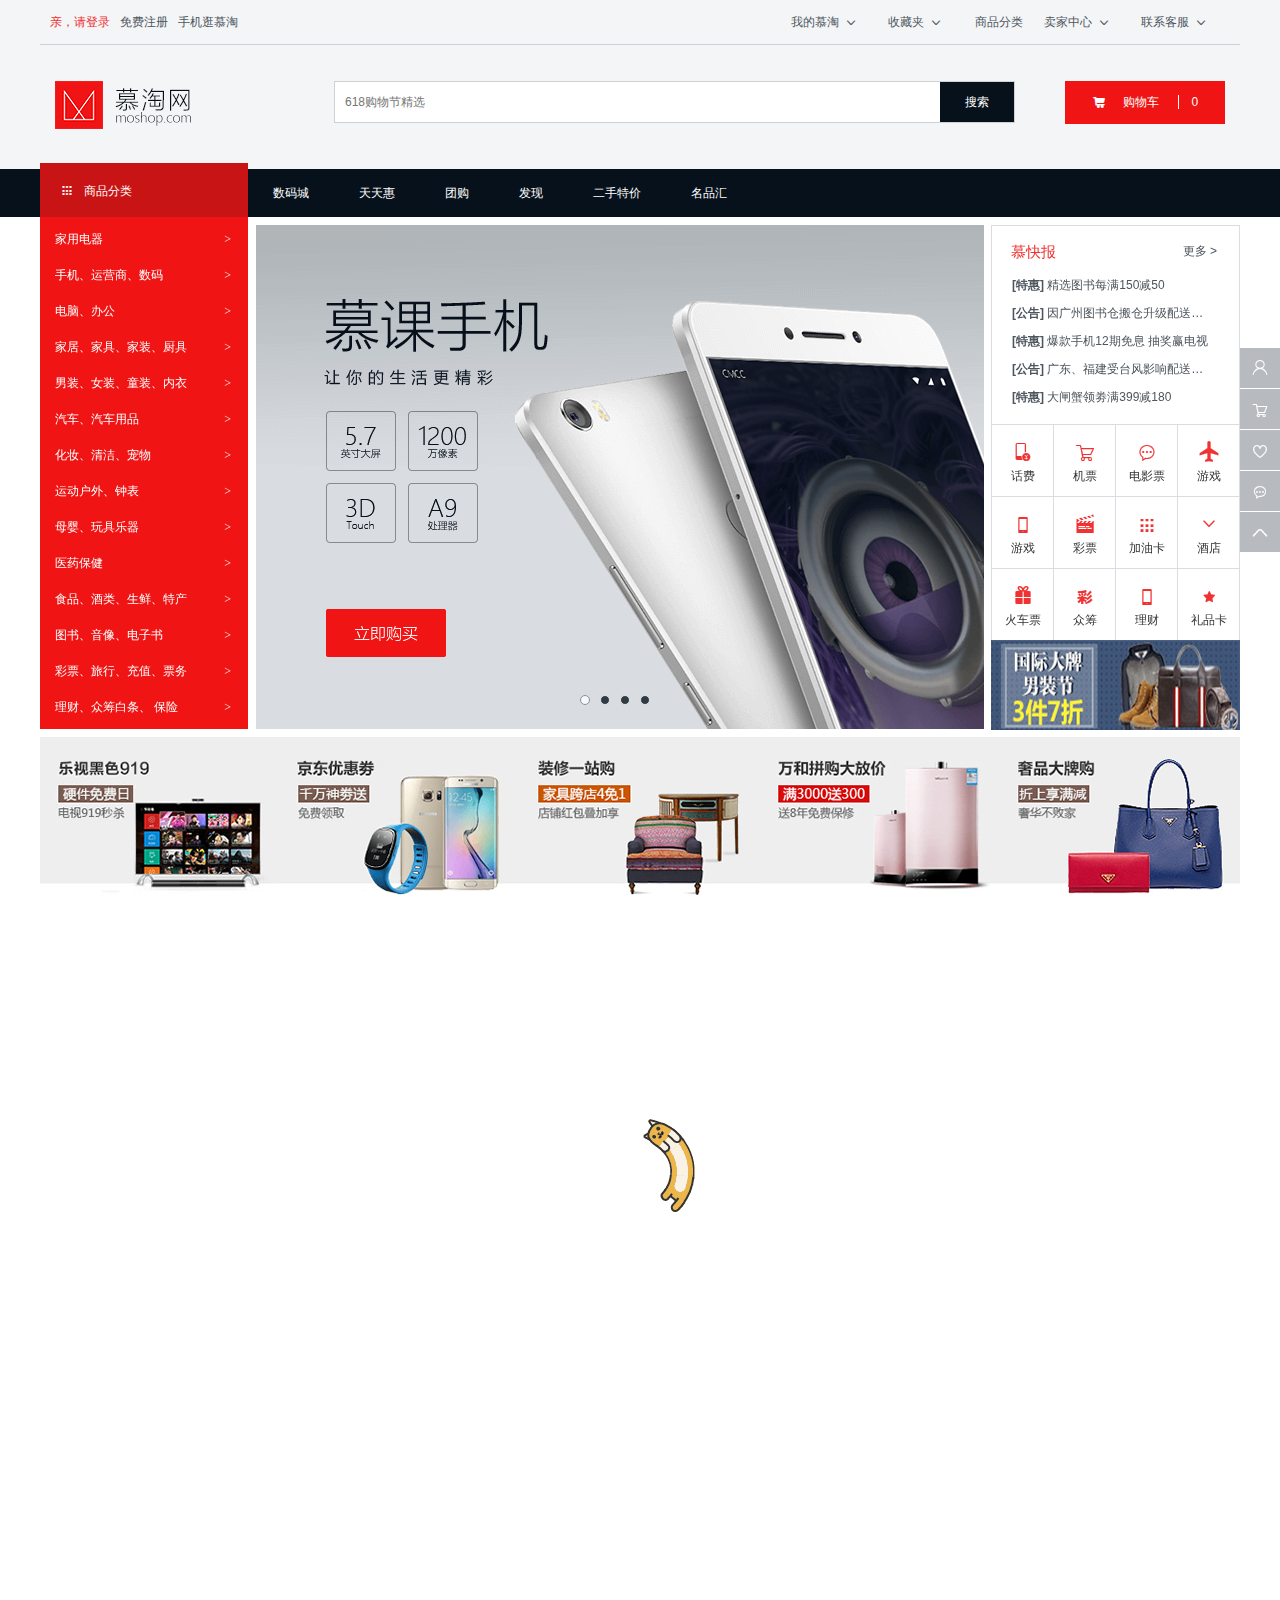
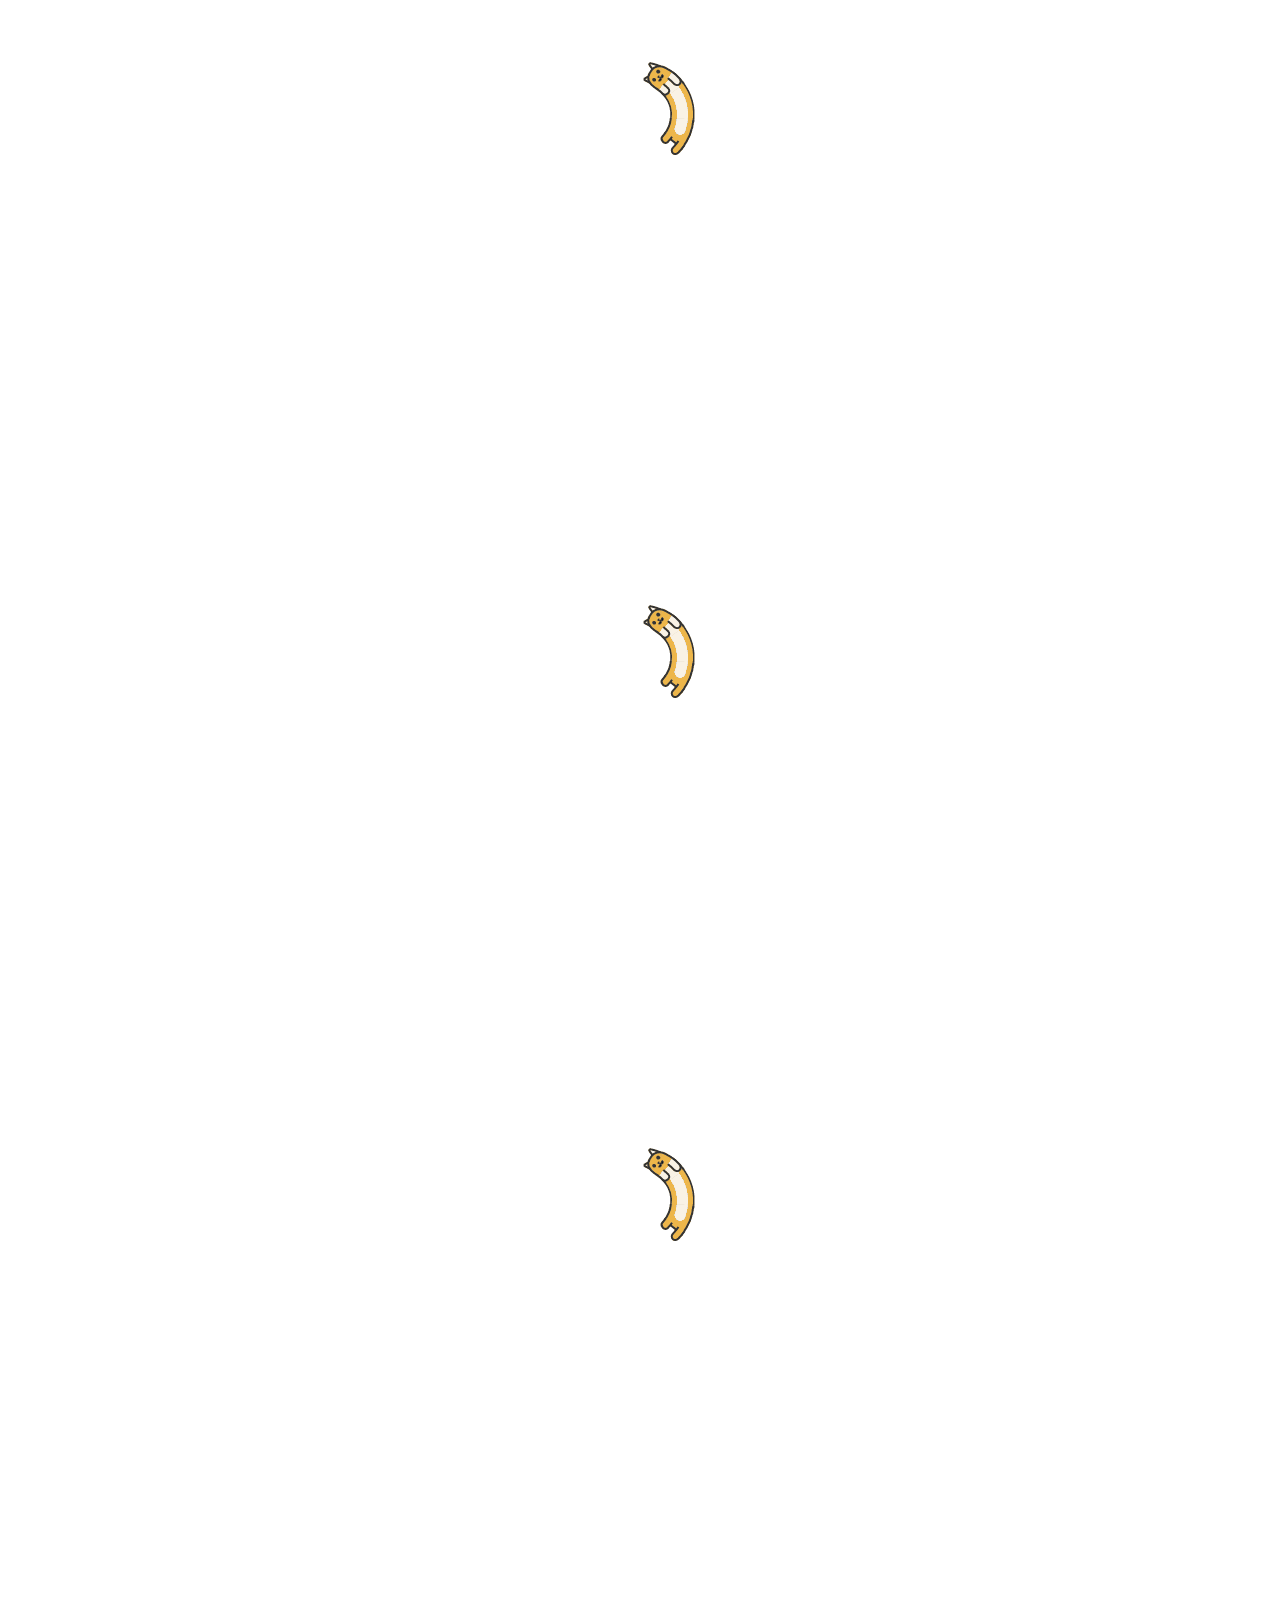
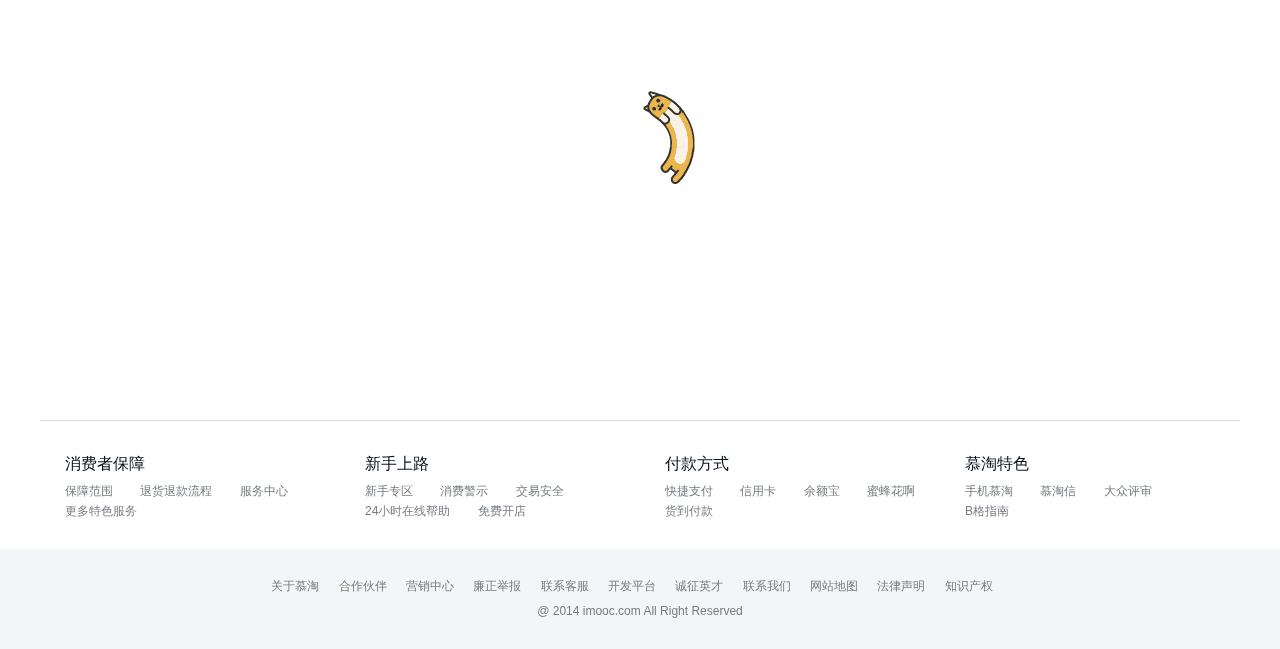
<file: index.html>
<!DOCTYPE html>
<html lang="zh-cmn-Hans">
	<head>
		<meta charset="utf-8"/>
		<meta name="viewport" content="width=device-width,initial-scale=1,user-scalable=no">
		<meta name="keywords" content=""/>
		<meta name="description" content=""/>
		<link rel="stylesheet" href="./css/base.css"/>
		<link rel="stylesheet" href="./css/common.css"/>
		<link rel="stylesheet" href="./css/index.css"/>
		<!-- <base target="_blank"> -->
		<title>慕淘网</title>
	</head>
	<body>
		<div class="nav-site">
			<a id="#top"></a>
			<div class="w clearfix">
				<ul class="fl nav-site-left">
					<li class="fl style-red"><a href="javascript:;">亲，请登录</a></li>
					<li class="fl link"><a href="#">免费注册</a></li>
					<li class="fl link"><a href="#">手机逛慕淘</a></li>
				</ul>
				<ul class="fr nav-site-right">
					<li class="dropdown menu dropdown-left link fl">
						<a class="dropdown-toggle" href="#">我的慕淘<i class="dropdown-arrow transition icon">&#xe609</i>
						</a>
						<div class="dropdown-layer">
							<a class="link" href="#">已买到的宝贝</a><a class="link" href="#">我的足迹</a>
						</div>
					</li>
					<li class="dropdown menu dropdown-left link fl">
						<a class="dropdown-toggle" href="#">收藏夹<i class="dropdown-arrow transition icon">&#xe609</i>
						</a>
						<div class="dropdown-layer">
							<a class="link" href="#">收藏的宝贝</a><a class="link" href="#">收藏的店铺</a>
						</div>
					</li>
					<li class="dropdown-category link fl"><a class="dropdown-toggle" href="#">商品分类</a></li>
					<li class="dropdown menu dropdown-left link fl">
						<a class="dropdown-toggle" href="#">卖家中心<i class="dropdown-arrow transition icon">&#xe609</i>
						</a>
						<div class="dropdown-layer" data-load="sale-center">
							<div class="dropdown-loading"></div>
							<!-- <a class="link" href="#">免费开店</a><a class="link" href="#">已卖出的宝贝</a><a class="link" href="#">出售中的宝贝</a><a class="link" href="#">卖家服务市场</a><a class="link" href="#">卖家培训中心</a><a class="link" href="#">体验中心</a> -->
						</div>
					</li>
					<li class="dropdown menu dropdown-right link fl">
						<a class="dropdown-toggle" href="#">联系客服<i class="dropdown-arrow transition icon">&#xe609</i>
						</a>
						<div class="dropdown-layer"  data-load="service">
							<div class="dropdown-loading"></div>
							<!-- <a class="link" href="#">买家客服</a><a class="link" href="#">卖家客服</a> -->
						</div>
					</li>
				</ul>
			</div>
		</div>
		<div class="header">
			<div class="w clearfix">
				<h1 class="fl">
					<a class="logo text-hidden" href="./index.html">慕淘网</a>
				</h1>
				<div class="search fl">
					<form class="search-form" action="https://s.taobao.com/search">
						<input class="search-inputbox" type="text" name="q" placeholder="618购物节精选" autocomplete="off"><input class="search-submitbox" type="submit" value="搜索">
					</form>
					<ul class="search-layer">
					</ul>
				</div>
				<div class="cart fr">
					<a href="##">
						<i class="cart-icon icon">&#xe60b</i>
						<span>购物车</span>
						<em class="cart-count">0</em>
					</a>
				</div>
			</div>
		</div>
		<div class="nav-main">
			<div class="w">
				<ul class="clearfix">
					<li class="fl"><a href="" class="link">数码城</a></li>
					<li class="fl"><a href="" class="link">天天惠</a></li>
					<li class="fl"><a href="" class="link">团购</a></li>
					<li class="fl"><a href="" class="link">发现</a></li>
					<li class="fl"><a href="" class="link">二手特价</a></li>
					<li class="fl"><a href="" class="link">名品汇</a></li>
				</ul>
			</div>
		</div>
		<div class="focus">
			<div class="w clearfix">
				<div id="focus-category" class="category fl">
					<a href="#" class="category-title">
						<i class="icon">&#xe608</i>商品分类
					</a>
					<ul class="category-list">
						<li class="dropdown link">
							<div class="dropdown-toggle clearfix">
								<a href="#">家用电器</a><i class="fr">&gt</i>
							</div>
							<div class="dropdown-layer" data-load="a">
								<div class="dropdown-loading"></div>
							</div>
						</li>
						<li class="dropdown link">
							<div class="dropdown-toggle clearfix">
								<a href="#">手机、运营商、数码</a><i class="fr">&gt</i>
							</div>
							<div class="dropdown-layer" data-load="b">
								<div class="dropdown-loading"></div>
							</div>
						</li>
						<li class="dropdown link">
							<div class="dropdown-toggle clearfix">
								<a href="#">电脑、办公</a><i class="fr">&gt</i>
							</div>
							<div class="dropdown-layer" data-load="c">
								<div class="dropdown-loading"></div>
							</div>
						</li>
						<li class="dropdown link">
							<div class="dropdown-toggle clearfix">
								<a href="#">家居、家具、家装、厨具</a><i class="fr">&gt</i>
							</div>
							<div class="dropdown-layer" data-load="d">
								<div class="dropdown-loading"></div>
							</div>
						</li>
						<li class="dropdown link">
							<div class="dropdown-toggle clearfix">
								<a href="#">男装、女装、童装、内衣</a><i class="fr">&gt</i>
							</div>
							<div class="dropdown-layer" data-load="e">
								<div class="dropdown-loading"></div>
							</div>
						</li>
						<li class="dropdown link">
							<div class="dropdown-toggle clearfix">
								<a href="#">汽车、汽车用品</a><i class="fr">&gt</i>
							</div>
							<div class="dropdown-layer" data-load="f">
								<div class="dropdown-loading"></div>
							</div>
						</li>
						<li class="dropdown link">
							<div class="dropdown-toggle clearfix">
								<a href="#">化妆、清洁、宠物</a><i class="fr">&gt</i>
							</div>
							<div class="dropdown-layer" data-load="g">
								<div class="dropdown-loading"></div>
							</div>
						</li>
						<li class="dropdown link">
							<div class="dropdown-toggle clearfix">
								<a href="#">运动户外、钟表</a><i class="fr">&gt</i>
							</div>
							<div class="dropdown-layer" data-load="h">
								<div class="dropdown-loading"></div>
							</div>
						</li>
						<li class="dropdown link">
							<div class="dropdown-toggle clearfix">
								<a href="#">母婴、玩具乐器</a><i class="fr">&gt</i>
							</div>
							<div class="dropdown-layer" data-load="i">
								<div class="dropdown-loading"></div>
							</div>
						</li>
						<li class="dropdown link">
							<div class="dropdown-toggle clearfix">
								<a href="#">医药保健</a><i class="fr">&gt</i>
							</div>
							<div class="dropdown-layer" data-load="j">
								<div class="dropdown-loading"></div>
							</div>
						</li>
						<li class="dropdown link">
							<div class="dropdown-toggle clearfix">
								<a href="#">食品、酒类、生鲜、特产</a><i class="fr">&gt</i>
							</div>
							<div class="dropdown-layer" data-load="k">
								<div class="dropdown-loading"></div>
							</div>
						</li>
						<li class="dropdown link">
							<div class="dropdown-toggle clearfix">
								<a href="#">图书、音像、电子书</a><i class="fr">&gt</i>
							</div>
							<div class="dropdown-layer" data-load="l">
								<div class="dropdown-loading"></div>
							</div>
						</li>
						<li class="dropdown link">
							<div class="dropdown-toggle clearfix">
								<a href="#">彩票、旅行、充值、票务</a><i class="fr">&gt</i>
							</div>
							<div class="dropdown-layer" data-load="m">
								<div class="dropdown-loading"></div>
							</div>
						</li>
						<li class="dropdown link">
							<div class="dropdown-toggle clearfix">
								<a href="#">理财、众筹白条、 保险</a><i class="fr">&gt</i>
							</div>
							<div class="dropdown-layer" data-load="n">
								<div class="dropdown-loading"></div>
							</div>
						</li>
					</ul>
				</div>
				<div id="focus-slider" class="focus-carousel slider fl">
					<div class="slider-container">
						<div class="slider-item"><a href="#"><img src="./uploads/focus-slider/loading.gif" load-src="./uploads/focus-slider/1.png" alt=""></a></div>
						<div class="slider-item"><a href="#"><img src="./uploads/focus-slider/loading.gif" load-src="./uploads/focus-slider/2.png" alt=""></a></div>
						<div class="slider-item"><a href="#"><img src="./uploads/focus-slider/loading.gif" load-src="./uploads/focus-slider/3.png" alt=""></a></div>
						<div class="slider-item"><a href="#"><img src="./uploads/focus-slider/loading.gif" load-src="./uploads/focus-slider/4.png" alt=""></a></div>
					</div>
					<ol class="slider-indicator-wrap text-hidden clearfix">
						<li class="slider-indicator fl">1</li>
						<li class="slider-indicator fl">2</li>
						<li class="slider-indicator fl">3</li>
						<li class="slider-indicator fl">4</li>
					</ol>
					<a href="javascript:;" class="slider-control slider-control-left">&lt</a>
					<a href="javascript:;" class="slider-control slider-control-right">&gt</a>
				</div>
				<div class="fr focus-slidebar">
					<div class="focus-news">
						<div class="focus-news-head clearfix">
							<h4 class="style-red fl">慕快报</h4>
							<a class="fr">更多 ></a>
						</div>
						<div class="focus-news-body">
							<ul>
								<li class="text-ellipsis"><a class="link" href=""><strong>[特惠] </strong>精选图书每满150减50</a></li>
								<li class="text-ellipsis"><a class="link" href=""><strong>[公告] </strong>因广州图书仓搬仓升级配送延误</a></li>
								<li class="text-ellipsis"><a class="link" href=""><strong>[特惠] </strong>爆款手机12期免息 抽奖赢电视</a></li>
								<li class="text-ellipsis"><a class="link" href=""><strong>[公告] </strong>广东、福建受台风影响配送延迟速度速度所多</a></li>
								<li class="text-ellipsis"><a class="link" href=""><strong>[特惠] </strong>大闸蟹领劵满399减180</a></li>
							</ul>
						</div>
					</div>
					<div class="focus-service">
						<ul class="clearfix">
							<li class="fl"><a href="" class="link"><i class="icon">&#xe612</i><span>话费</span></a></li>
							<li class="fl"><a href="" class="link"><i class="icon">&#xe613</i><span>机票</span></a></li>
							<li class="fl"><a href="" class="link"><i class="icon">&#xe614</i><span>电影票</span></a></li>
							<li class="fl"><a href="" class="link"><i class="icon">&#xe611</i><span>游戏</span></a></li>
							<li class="fl"><a href="" class="link"><i class="icon">&#xe606</i><span>游戏</span></a></li>
							<li class="fl"><a href="" class="link"><i class="icon">&#xe607</i><span>彩票</span></a></li>
							<li class="fl"><a href="" class="link"><i class="icon">&#xe608</i><span>加油卡</span></a></li>
							<li class="fl"><a href="" class="link"><i class="icon">&#xe609</i><span>酒店</span></a></li>
							<li class="fl"><a href="" class="link"><i class="icon">&#xe610</i><span>火车票</span></a></li>
							<li class="fl"><a href="" class="link"><i class="icon">&#xe605</i><span>众筹</span></a></li>
							<li class="fl"><a href="" class="link"><i class="icon">&#xe606</i><span>理财</span></a></li>
							<li class="fl"><a href="" class="link"><i class="icon">&#xe604</i><span>礼品卡</span></a></li>
						</ul>
					</div>
					<div class="focus-ad"></div>
				</div>
			</div>
		</div>
		<div class="todays">
			<div class="w">
				<div id="todays-slider" class="todays-carousel slider">
					<div class="slider-container">
						<div class="slider-item"><a href="#"><img src="./uploads/todays-slider/loading.gif" load-src="./uploads/todays-slider/1.png" alt=""></a><a href="#"><img src="./uploads/todays-slider/loading.gif" load-src="./uploads/todays-slider/2.png" alt=""></a><a href="#"><img src="./uploads/todays-slider/loading.gif" load-src="./uploads/todays-slider/3.png" alt=""></a><a href="#"><img src="./uploads/todays-slider/loading.gif" load-src="./uploads/todays-slider/4.png" alt=""></a><a href="#"><img src="./uploads/todays-slider/loading.gif" load-src="./uploads/todays-slider/5.png" alt=""></a></div>
						<div class="slider-item"><a href="#"><img src="./uploads/todays-slider/loading.gif" load-src="./uploads/todays-slider/6.png" alt=""></a><a href="#"><img src="./uploads/todays-slider/loading.gif" load-src="./uploads/todays-slider/7.png" alt=""></a><a href="#"><img src="./uploads/todays-slider/loading.gif" load-src="./uploads/todays-slider/8.png" alt=""></a><a href="#"><img src="./uploads/todays-slider/loading.gif" load-src="./uploads/todays-slider/9.png" alt=""></a><a href="#"><img src="./uploads/todays-slider/loading.gif" load-src="./uploads/todays-slider/10.png" alt=""></a></div>
						<div class="slider-item"><a href="#"><img src="./uploads/todays-slider/loading.gif" load-src="./uploads/todays-slider/11.png" alt=""></a><a href="#"><img src="./uploads/todays-slider/loading.gif" load-src="./uploads/todays-slider/4.png" alt=""></a><a href="#"><img src="./uploads/todays-slider/loading.gif" load-src="./uploads/todays-slider/8.png" alt=""></a><a href="#"><img src="./uploads/todays-slider/loading.gif" load-src="./uploads/todays-slider/6.png" alt=""></a><a href="#"><img src="./uploads/todays-slider/loading.gif" load-src="./uploads/todays-slider/3.png" alt=""></a></div>
					</div>
					<a href="javascript:;" class="slider-control slider-control-left">&lt</a>
					<a href="javascript:;" class="slider-control slider-control-right">&gt</a>
				</div>
			</div>
		</div>
	    <!-- floor1 -->
		<div class="floor">
			<div class="w floor-loading">
				<img src="./uploads/focus-slider/loading.gif" title="loading...">
<!-- 			<div class="floor-head clearfix">
						<h4 class="floor-title fl"><span class="floor-title-num">1F</span><span class="floor-title-text">服装鞋包</span></h4>
						<ul class="tab-items-wrap fr">
							<li class="tab-item fl"><a class="link" href="javascript:;">大牌</a></li>
							<li class="tab-item fl"><a class="link" href="javascript:;">男装</a></li>
							<li class="tab-item fl"><a class="link" href="javascript:;">女装</a></li>
						</ul>
				</div>
				<div class="floor-body tab-panels-wrap">
						<ul class="tab-panel clearfix">
							<li class="floor-item fl">
								<p class="floor-item-pic"><a href=""><img src="./uploads/floor/loading.gif" load-src="./uploads/floor/1/1/199.png" alt=""></a></p>
								<p class="floor-item-name">匡威男棒球开衫外套2015</p>
								<p class="floor-item-price">￥479</p>
							</li>
							<li class="floor-item fl">
								<p class="floor-item-pic"><a href=""><img src="./uploads/floor/loading.gif" load-src="./uploads/floor/1/1/2.png" alt=""></a></p>
								<p class="floor-item-name">adidas阿迪达斯训练男子</p>
								<p class="floor-item-price">￥335</p>
							</li>
							<li class="floor-item fl">
								<p class="floor-item-pic"><a href=""><img src="./uploads/floor/loading.gif" load-src="./uploads/floor/1/1/3.png" alt=""></a></p>
								<p class="floor-item-name">必迈BMAI-体织跑步短袖T恤</p>
								<p class="floor-item-price">￥159</p>
							</li>
							<li class="floor-item fl">
								<p class="floor-item-pic"><a href=""><img src="./uploads/floor/loading.gif" load-src="./uploads/floor/1/1/4.png" alt=""></a></p>
								<p class="floor-item-name">NBA袜子半毛圈运动高邦棉袜</p>
								<p class="floor-item-price">￥65</p>
							</li>
							<li class="floor-item fl">
								<p class="floor-item-pic"><a href=""><img src="./uploads/floor/loading.gif" load-src="./uploads/floor/1/1/5.png" alt=""></a></p>
								<p class="floor-item-name">特步官方运动帽男女帽子2016</p>
								<p class="floor-item-price">￥69</p>
							</li>
							<li class="floor-item fl">
								<p class="floor-item-pic"><a href=""><img src="./uploads/floor/loading.gif" load-src="./uploads/floor/1/1/6.png" alt=""></a></p>
								<p class="floor-item-name">KELME足球训练防寒防风手套</p>
								<p class="floor-item-price">￥4999</p>
							</li>
							<li class="floor-item fl">
								<p class="floor-item-pic"><a href=""><img src="./uploads/floor/loading.gif" load-src="./uploads/floor/1/1/7.png" alt=""></a></p>
								<p class="floor-item-name">战地吉普三合- -冲锋衣</p>
								<p class="floor-item-price">￥289</p>
							</li>
							<li class="floor-item fl">
								<p class="floor-item-pic"><a href=""><img src="./uploads/floor/loading.gif" load-src="./uploads/floor/1/1/8.png" alt=""></a></p>
								<p class="floor-item-name">探路者户外男士徒步鞋</p>
								<p class="floor-item-price">￥369</p>
							</li>
							<li class="floor-item fl">
								<p class="floor-item-pic"><a href=""><img src="./uploads/floor/loading.gif" load-src="./uploads/floor/1/1/9.png" alt=""></a></p>
								<p class="floor-item-name">羽绒服2015秋冬新款轻薄男士</p>
								<p class="floor-item-price">￥399</p>
							</li>
							<li class="floor-item fl">
								<p class="floor-item-pic"><a href=""><img src="./uploads/floor/loading.gif" load-src="./uploads/floor/1/1/10.png" alt=""></a></p>
								<p class="floor-item-name">溯溪鞋涉水鞋户外鞋</p>
								<p class="floor-item-price">￥689</p>
							</li>
							<li class="floor-item fl">
								<p class="floor-item-pic"><a href=""><img src="./uploads/floor/loading.gif" load-src="./uploads/floor/1/1/11.png" alt=""></a></p>
								<p class="floor-item-name">旅行背包多功能双肩背包</p>
								<p class="floor-item-price">￥269</p>
							</li>
							<li class="floor-item fl">
								<p class="floor-item-pic"><a href=""><img src="./uploads/floor/loading.gif" load-src="./uploads/floor/1/1/12.png" alt=""></a></p>
								<p class="floor-item-name">户外旅行双肩背包OS0099</p>
								<p class="floor-item-price">￥99</p>
							</li>
						</ul>
						<ul class="tab-panel clearfix">
							<li class="floor-item fl">
								<p class="floor-item-pic"><a href=""><img src="./uploads/floor/loading.gif" load-src="./uploads/floor/1/2/1.png" alt=""></a></p>
								<p class="floor-item-name">匡威男棒球开衫外套2015</p>
								<p class="floor-item-price">￥479</p>
							</li>
							<li class="floor-item fl">
								<p class="floor-item-pic"><a href=""><img src="./uploads/floor/loading.gif" load-src="./uploads/floor/1/2/2.png" alt=""></a></p>
								<p class="floor-item-name">adidas阿迪达斯训练男子</p>
								<p class="floor-item-price">￥335</p>
							</li>
							<li class="floor-item fl">
								<p class="floor-item-pic"><a href=""><img src="./uploads/floor/loading.gif" load-src="./uploads/floor/1/2/3.png" alt=""></a></p>
								<p class="floor-item-name">必迈BMAI-体织跑步短袖T恤</p>
								<p class="floor-item-price">￥159</p>
							</li>
							<li class="floor-item fl">
								<p class="floor-item-pic"><a href=""><img src="./uploads/floor/loading.gif" load-src="./uploads/floor/1/2/4.png" alt=""></a></p>
								<p class="floor-item-name">NBA袜子半毛圈运动高邦棉袜</p>
								<p class="floor-item-price">￥65</p>
							</li>
							<li class="floor-item fl">
								<p class="floor-item-pic"><a href=""><img src="./uploads/floor/loading.gif" load-src="./uploads/floor/1/2/5.png" alt=""></a></p>
								<p class="floor-item-name">特步官方运动帽男女帽子2016</p>
								<p class="floor-item-price">￥69</p>
							</li>
							<li class="floor-item fl">
								<p class="floor-item-pic"><a href=""><img src="./uploads/floor/loading.gif" load-src="./uploads/floor/1/2/6.png" alt=""></a></p>
								<p class="floor-item-name">KELME足球训练防寒防风手套</p>
								<p class="floor-item-price">￥4999</p>
							</li>
							<li class="floor-item fl">
								<p class="floor-item-pic"><a href=""><img src="./uploads/floor/loading.gif" load-src="./uploads/floor/1/2/7.png" alt=""></a></p>
								<p class="floor-item-name">战地吉普三合- -冲锋衣</p>
								<p class="floor-item-price">￥289</p>
							</li>
							<li class="floor-item fl">
								<p class="floor-item-pic"><a href=""><img src="./uploads/floor/loading.gif" load-src="./uploads/floor/1/2/8.png" alt=""></a></p>
								<p class="floor-item-name">探路者户外男士徒步鞋</p>
								<p class="floor-item-price">￥369</p>
							</li>
							<li class="floor-item fl">
								<p class="floor-item-pic"><a href=""><img src="./uploads/floor/loading.gif" load-src="./uploads/floor/1/2/9.png" alt=""></a></p>
								<p class="floor-item-name">羽绒服2015秋冬新款轻薄男士</p>
								<p class="floor-item-price">￥399</p>
							</li>
							<li class="floor-item fl">
								<p class="floor-item-pic"><a href=""><img src="./uploads/floor/loading.gif" load-src="./uploads/floor/1/2/10.png" alt=""></a></p>
								<p class="floor-item-name">溯溪鞋涉水鞋户外鞋</p>
								<p class="floor-item-price">￥689</p>
							</li>
							<li class="floor-item fl">
								<p class="floor-item-pic"><a href=""><img src="./uploads/floor/loading.gif" load-src="./uploads/floor/1/2/11.png" alt=""></a></p>
								<p class="floor-item-name">旅行背包多功能双肩背包</p>
								<p class="floor-item-price">￥269</p>
							</li>
							<li class="floor-item fl">
								<p class="floor-item-pic"><a href=""><img src="./uploads/floor/loading.gif" load-src="./uploads/floor/1/2/12.png" alt=""></a></p>
								<p class="floor-item-name">户外旅行双肩背包OS0099</p>
								<p class="floor-item-price">￥99</p>
							</li>
						</ul>
						<ul class="tab-panel clearfix">
							<li class="floor-item fl">
								<p class="floor-item-pic"><a href=""><img src="./uploads/floor/loading.gif" load-src="./uploads/floor/1/3/1.png" alt=""></a></p>
								<p class="floor-item-name">匡威男棒球开衫外套2015</p>
								<p class="floor-item-price">￥479</p>
							</li>
							<li class="floor-item fl">
								<p class="floor-item-pic"><a href=""><img src="./uploads/floor/loading.gif" load-src="./uploads/floor/1/3/2.png" alt=""></a></p>
								<p class="floor-item-name">adidas阿迪达斯训练男子</p>
								<p class="floor-item-price">￥335</p>
							</li>
							<li class="floor-item fl">
								<p class="floor-item-pic"><a href=""><img src="./uploads/floor/loading.gif" load-src="./uploads/floor/1/3/3.png" alt=""></a></p>
								<p class="floor-item-name">必迈BMAI-体织跑步短袖T恤</p>
								<p class="floor-item-price">￥159</p>
							</li>
							<li class="floor-item fl">
								<p class="floor-item-pic"><a href=""><img src="./uploads/floor/loading.gif" load-src="./uploads/floor/1/3/4.png" alt=""></a></p>
								<p class="floor-item-name">NBA袜子半毛圈运动高邦棉袜</p>
								<p class="floor-item-price">￥65</p>
							</li>
							<li class="floor-item fl">
								<p class="floor-item-pic"><a href=""><img src="./uploads/floor/loading.gif" load-src="./uploads/floor/1/3/5.png" alt=""></a></p>
								<p class="floor-item-name">特步官方运动帽男女帽子2016</p>
								<p class="floor-item-price">￥69</p>
							</li>
							<li class="floor-item fl">
								<p class="floor-item-pic"><a href=""><img src="./uploads/floor/loading.gif" load-src="./uploads/floor/1/3/6.png" alt=""></a></p>
								<p class="floor-item-name">KELME足球训练防寒防风手套</p>
								<p class="floor-item-price">￥4999</p>
							</li>
							<li class="floor-item fl">
								<p class="floor-item-pic"><a href=""><img src="./uploads/floor/loading.gif" load-src="./uploads/floor/1/3/7.png" alt=""></a></p>
								<p class="floor-item-name">战地吉普三合- -冲锋衣</p>
								<p class="floor-item-price">￥289</p>
							</li>
							<li class="floor-item fl">
								<p class="floor-item-pic"><a href=""><img src="./uploads/floor/loading.gif" load-src="./uploads/floor/1/3/8.png" alt=""></a></p>
								<p class="floor-item-name">探路者户外男士徒步鞋</p>
								<p class="floor-item-price">￥369</p>
							</li>
							<li class="floor-item fl">
								<p class="floor-item-pic"><a href=""><img src="./uploads/floor/loading.gif" load-src="./uploads/floor/1/3/9.png" alt=""></a></p>
								<p class="floor-item-name">羽绒服2015秋冬新款轻薄男士</p>
								<p class="floor-item-price">￥399</p>
							</li>
							<li class="floor-item fl">
								<p class="floor-item-pic"><a href=""><img src="./uploads/floor/loading.gif" load-src="./uploads/floor/1/3/10.png" alt=""></a></p>
								<p class="floor-item-name">溯溪鞋涉水鞋户外鞋</p>
								<p class="floor-item-price">￥689</p>
							</li>
							<li class="floor-item fl">
								<p class="floor-item-pic"><a href=""><img src="./uploads/floor/loading.gif" load-src="./uploads/floor/1/3/11.png" alt=""></a></p>
								<p class="floor-item-name">旅行背包多功能双肩背包</p>
								<p class="floor-item-price">￥269</p>
							</li>
							<li class="floor-item fl">
								<p class="floor-item-pic"><a href=""><img src="./uploads/floor/loading.gif" load-src="./uploads/floor/1/3/12.png" alt=""></a></p>
								<p class="floor-item-name">户外旅行双肩背包OS0099</p>
								<p class="floor-item-price">￥99</p>
							</li>
						</ul>
				</div> -->
			</div>
		</div>
	    <!-- floor2 -->
	    <div class="floor">
	        <div class="w floor-loading">
	        	<img src="./uploads/focus-slider/loading.gif" title="loading...">
<!-- 	         <div class="floor-head clearfix">
	                <h2 class="floor-title fl"><span class="floor-title-num">2F</span><span class="floor-title-text">个护美妆</span></h2>
	                <ul class="tab-items-wrap fr">
	                    <li class="tab-item fl"><a href="javascript:;">热门</a></li>
	                    <li class="tab-item fl"><a href="javascript:;">国际大牌</a></li>
	                    <li class="tab-item fl"><a href="javascript:;">国际名品</a></li>
	                </ul>
	            </div>
	            <div class="floor-body tab-panels-wrap">
	                <ul class="tab-panel clearfix">
	                    <li class="floor-item fl">
	                        <p class="floor-item-pic"><a href="###" target="_blank"><img src="./uploads/floor/loading.gif" load-src="./uploads/floor/2/1/1.png" alt="" /></a></p>
	                        <p class="floor-item-name"><a href="###" target="_blank" class="link">韩束红石榴鲜活水盈七件套装</a></p>
	                        <p class="floor-item-price">￥169</p>
	                    </li>
	                    <li class="floor-item fl">
	                        <p class="floor-item-pic"><a href="###" target="_blank"><img src="./uploads/floor/loading.gif" load-src="./uploads/floor/2/1/2.png" alt="" /></a></p>
	                        <p class="floor-item-name"><a href="###" target="_blank" class="link">温碧泉八杯水亲亲水润五件套装</a></p>
	                        <p class="floor-item-price">￥198</p>
	                    </li>
	                    <li class="floor-item fl">
	                        <p class="floor-item-pic"><a href="###" target="_blank"><img src="./uploads/floor/loading.gif" load-src="./uploads/floor/2/1/3.png" alt="" /></a></p>
	                        <p class="floor-item-name"><a href="###" target="_blank" class="link">御泥坊红酒透亮矿物蚕丝面膜贴</a></p>
	                        <p class="floor-item-price">￥79.9</p>
	                    </li>
	                    <li class="floor-item fl">
	                        <p class="floor-item-pic"><a href="###" target="_blank"><img src="./uploads/floor/loading.gif" load-src="./uploads/floor/2/1/4.png" alt="" /></a></p>
	                        <p class="floor-item-name"><a href="###" target="_blank" class="link">吉列手动剃须刀锋隐致护</a></p>
	                        <p class="floor-item-price">￥228</p>
	                    </li>
	                    <li class="floor-item fl">
	                        <p class="floor-item-pic"><a href="###" target="_blank"><img src="./uploads/floor/loading.gif" load-src="./uploads/floor/2/1/5.png" alt="" /></a></p>
	                        <p class="floor-item-name"><a href="###" target="_blank" class="link">Mediheal水润保湿面膜</a></p>
	                        <p class="floor-item-price">￥119</p>
	                    </li>
	                    <li class="floor-item fl">
	                        <p class="floor-item-pic"><a href="###" target="_blank"><img src="./uploads/floor/loading.gif" load-src="./uploads/floor/2/1/6.png" alt="" /></a></p>
	                        <p class="floor-item-name"><a href="###" target="_blank" class="link">纳益其尔芦荟舒缓保湿凝胶</a></p>
	                        <p class="floor-item-price">￥39</p>
	                    </li>
	                    <li class="floor-item fl">
	                        <p class="floor-item-pic"><a href="###" target="_blank"><img src="./uploads/floor/loading.gif" load-src="./uploads/floor/2/1/7.png" alt="" /></a></p>
	                        <p class="floor-item-name"><a href="###" target="_blank" class="link">宝拉珍选基础护肤旅行四件套</a></p>
	                        <p class="floor-item-price">￥299</p>
	                    </li>
	                    <li class="floor-item fl">
	                        <p class="floor-item-pic"><a href="###" target="_blank"><img src="./uploads/floor/loading.gif" load-src="./uploads/floor/2/1/8.png" alt="" /></a></p>
	                        <p class="floor-item-name"><a href="###" target="_blank" class="link">温碧泉透芯润五件套装</a></p>
	                        <p class="floor-item-price">￥257</p>
	                    </li>
	                    <li class="floor-item fl">
	                        <p class="floor-item-pic"><a href="###" target="_blank"><img src="./uploads/floor/loading.gif" load-src="./uploads/floor/2/1/9.png" alt="" /></a></p>
	                        <p class="floor-item-name"><a href="###" target="_blank" class="link">玉兰油多效修护三部曲套装</a></p>
	                        <p class="floor-item-price">￥199</p>
	                    </li>
	                    <li class="floor-item fl">
	                        <p class="floor-item-pic"><a href="###" target="_blank"><img src="./uploads/floor/loading.gif" load-src="./uploads/floor/2/1/10.png" alt="" /></a></p>
	                        <p class="floor-item-name"><a href="###" target="_blank" class="link">LOREAL火山岩控油清痘洁面膏</a></p>
	                        <p class="floor-item-price">￥36</p>
	                    </li>
	                    <li class="floor-item fl">
	                        <p class="floor-item-pic"><a href="###" target="_blank"><img src="./uploads/floor/loading.gif" load-src="./uploads/floor/2/1/11.png" alt="" /></a></p>
	                        <p class="floor-item-name"><a href="###" target="_blank" class="link">百雀羚水嫩倍现盈透精华水</a></p>
	                        <p class="floor-item-price">￥139</p>
	                    </li>
	                    <li class="floor-item fl">
	                        <p class="floor-item-pic"><a href="###" target="_blank"><img src="./uploads/floor/loading.gif" load-src="./uploads/floor/2/1/12.png" alt="" /></a></p>
	                        <p class="floor-item-name"><a href="###" target="_blank" class="link">珀莱雅新柔皙莹润三件套</a></p>
	                        <p class="floor-item-price">￥99</p>
	                    </li>
	                </ul>
	                <ul class="tab-panel clearfix">
	                    <li class="floor-item fl">
	                        <p class="floor-item-pic"><a href="###" target="_blank"><img src="./uploads/floor/loading.gif" load-src="./uploads/floor/2/2/1.png" alt="" /></a></p>
	                        <p class="floor-item-name"><a href="###" target="_blank" class="link">匡威男棒球开衫外套2015</a></p>
	                        <p class="floor-item-price">￥479</p>
	                    </li>
	                    <li class="floor-item fl">
	                        <p class="floor-item-pic"><a href="###" target="_blank"><img src="./uploads/floor/loading.gif" load-src="./uploads/floor/2/2/2.png" alt="" /></a></p>
	                        <p class="floor-item-name"><a href="###" target="_blank" class="link">adidas 阿迪达斯 训练 男子</a></p>
	                        <p class="floor-item-price">￥335</p>
	                    </li>
	                    <li class="floor-item fl">
	                        <p class="floor-item-pic"><a href="###" target="_blank"><img src="./uploads/floor/loading.gif" load-src="./uploads/floor/2/2/3.png" alt="" /></a></p>
	                        <p class="floor-item-name"><a href="###" target="_blank" class="link">必迈BMAI一体织跑步短袖T恤</a></p>
	                        <p class="floor-item-price">￥159</p>
	                    </li>
	                    <li class="floor-item fl">
	                        <p class="floor-item-pic"><a href="###" target="_blank"><img src="./uploads/floor/loading.gif" load-src="./uploads/floor/2/2/4.png" alt="" /></a></p>
	                        <p class="floor-item-name"><a href="###" target="_blank" class="link">NBA袜子半毛圈运动高邦棉袜</a></p>
	                        <p class="floor-item-price">￥65</p>
	                    </li>
	                    <li class="floor-item fl">
	                        <p class="floor-item-pic"><a href="###" target="_blank"><img src="./uploads/floor/loading.gif" load-src="./uploads/floor/2/2/5.png" alt="" /></a></p>
	                        <p class="floor-item-name"><a href="###" target="_blank" class="link">特步官方运动帽男女帽子2016</a></p>
	                        <p class="floor-item-price">￥69</p>
	                    </li>
	                    <li class="floor-item fl">
	                        <p class="floor-item-pic"><a href="###" target="_blank"><img src="./uploads/floor/loading.gif" load-src="./uploads/floor/2/2/6.png" alt="" /></a></p>
	                        <p class="floor-item-name"><a href="###" target="_blank" class="link">KELME足球训练防寒防风手套</a></p>
	                        <p class="floor-item-price">￥4999</p>
	                    </li>
	                    <li class="floor-item fl">
	                        <p class="floor-item-pic"><a href="###" target="_blank"><img src="./uploads/floor/loading.gif" load-src="./uploads/floor/2/2/7.png" alt="" /></a></p>
	                        <p class="floor-item-name"><a href="###" target="_blank" class="link">战地吉普三合一冲锋衣</a></p>
	                        <p class="floor-item-price">￥289</p>
	                    </li>
	                    <li class="floor-item fl">
	                        <p class="floor-item-pic"><a href="###" target="_blank"><img src="./uploads/floor/loading.gif" load-src="./uploads/floor/2/2/8.png" alt="" /></a></p>
	                        <p class="floor-item-name"><a href="###" target="_blank" class="link">探路者户外男士徒步鞋</a></p>
	                        <p class="floor-item-price">￥369</p>
	                    </li>
	                    <li class="floor-item fl">
	                        <p class="floor-item-pic"><a href="###" target="_blank"><img src="./uploads/floor/loading.gif" load-src="./uploads/floor/2/2/9.png" alt="" /></a></p>
	                        <p class="floor-item-name"><a href="###" target="_blank" class="link">羽绒服2015秋冬新款轻薄男士</a></p>
	                        <p class="floor-item-price">￥399</p>
	                    </li>
	                    <li class="floor-item fl">
	                        <p class="floor-item-pic"><a href="###" target="_blank"><img src="./uploads/floor/loading.gif" load-src="./uploads/floor/2/2/10.png" alt="" /></a></p>
	                        <p class="floor-item-name"><a href="###" target="_blank" class="link">溯溪鞋涉水鞋户外鞋</a></p>
	                        <p class="floor-item-price">￥689</p>
	                    </li>
	                    <li class="floor-item fl">
	                        <p class="floor-item-pic"><a href="###" target="_blank"><img src="./uploads/floor/loading.gif" load-src="./uploads/floor/2/2/11.png" alt="" /></a></p>
	                        <p class="floor-item-name"><a href="###" target="_blank" class="link">旅行背包多功能双肩背包</a></p>
	                        <p class="floor-item-price">￥269</p>
	                    </li>
	                    <li class="floor-item fl">
	                        <p class="floor-item-pic"><a href="###" target="_blank"><img src="./uploads/floor/loading.gif" load-src="./uploads/floor/2/2/12.png" alt="" /></a></p>
	                        <p class="floor-item-name"><a href="###" target="_blank" class="link">户外旅行双肩背包OS0099</a></p>
	                        <p class="floor-item-price">￥99</p>
	                    </li>
	                </ul>
	                <ul class="tab-panel clearfix">
	                    <li class="floor-item fl">
	                        <p class="floor-item-pic"><a href="###" target="_blank"><img src="./uploads/floor/loading.gif" load-src="./uploads/floor/2/3/1.png" alt="" /></a></p>
	                        <p class="floor-item-name"><a href="###" target="_blank" class="link">匡威男棒球开衫外套2015</a></p>
	                        <p class="floor-item-price">￥479</p>
	                    </li>
	                    <li class="floor-item fl">
	                        <p class="floor-item-pic"><a href="###" target="_blank"><img src="./uploads/floor/loading.gif" load-src="./uploads/floor/2/3/2.png" alt="" /></a></p>
	                        <p class="floor-item-name"><a href="###" target="_blank" class="link">adidas 阿迪达斯 训练 男子</a></p>
	                        <p class="floor-item-price">￥335</p>
	                    </li>
	                    <li class="floor-item fl">
	                        <p class="floor-item-pic"><a href="###" target="_blank"><img src="./uploads/floor/loading.gif" load-src="./uploads/floor/2/3/3.png" alt="" /></a></p>
	                        <p class="floor-item-name"><a href="###" target="_blank" class="link">必迈BMAI一体织跑步短袖T恤</a></p>
	                        <p class="floor-item-price">￥159</p>
	                    </li>
	                    <li class="floor-item fl">
	                        <p class="floor-item-pic"><a href="###" target="_blank"><img src="./uploads/floor/loading.gif" load-src="./uploads/floor/2/3/4.png" alt="" /></a></p>
	                        <p class="floor-item-name"><a href="###" target="_blank" class="link">NBA袜子半毛圈运动高邦棉袜</a></p>
	                        <p class="floor-item-price">￥65</p>
	                    </li>
	                    <li class="floor-item fl">
	                        <p class="floor-item-pic"><a href="###" target="_blank"><img src="./uploads/floor/loading.gif" load-src="./uploads/floor/2/3/5.png" alt="" /></a></p>
	                        <p class="floor-item-name"><a href="###" target="_blank" class="link">特步官方运动帽男女帽子2016</a></p>
	                        <p class="floor-item-price">￥69</p>
	                    </li>
	                    <li class="floor-item fl">
	                        <p class="floor-item-pic"><a href="###" target="_blank"><img src="./uploads/floor/loading.gif" load-src="./uploads/floor/2/3/6.png" alt="" /></a></p>
	                        <p class="floor-item-name"><a href="###" target="_blank" class="link">KELME足球训练防寒防风手套</a></p>
	                        <p class="floor-item-price">￥4999</p>
	                    </li>
	                    <li class="floor-item fl">
	                        <p class="floor-item-pic"><a href="###" target="_blank"><img src="./uploads/floor/loading.gif" load-src="./uploads/floor/2/3/7.png" alt="" /></a></p>
	                        <p class="floor-item-name"><a href="###" target="_blank" class="link">战地吉普三合一冲锋衣</a></p>
	                        <p class="floor-item-price">￥289</p>
	                    </li>
	                    <li class="floor-item fl">
	                        <p class="floor-item-pic"><a href="###" target="_blank"><img src="./uploads/floor/loading.gif" load-src="./uploads/floor/2/3/8.png" alt="" /></a></p>
	                        <p class="floor-item-name"><a href="###" target="_blank" class="link">探路者户外男士徒步鞋</a></p>
	                        <p class="floor-item-price">￥369</p>
	                    </li>
	                    <li class="floor-item fl">
	                        <p class="floor-item-pic"><a href="###" target="_blank"><img src="./uploads/floor/loading.gif" load-src="./uploads/floor/2/3/9.png" alt="" /></a></p>
	                        <p class="floor-item-name"><a href="###" target="_blank" class="link">羽绒服2015秋冬新款轻薄男士</a></p>
	                        <p class="floor-item-price">￥399</p>
	                    </li>
	                    <li class="floor-item fl">
	                        <p class="floor-item-pic"><a href="###" target="_blank"><img src="./uploads/floor/loading.gif" load-src="./uploads/floor/2/3/10.png" alt="" /></a></p>
	                        <p class="floor-item-name"><a href="###" target="_blank" class="link">溯溪鞋涉水鞋户外鞋</a></p>
	                        <p class="floor-item-price">￥689</p>
	                    </li>
	                    <li class="floor-item fl">
	                        <p class="floor-item-pic"><a href="###" target="_blank"><img src="./uploads/floor/loading.gif" load-src="./uploads/floor/2/3/11.png" alt="" /></a></p>
	                        <p class="floor-item-name"><a href="###" target="_blank" class="link">旅行背包多功能双肩背包</a></p>
	                        <p class="floor-item-price">￥269</p>
	                    </li>
	                    <li class="floor-item fl">
	                        <p class="floor-item-pic"><a href="###" target="_blank"><img src="./uploads/floor/loading.gif" load-src="./uploads/floor/2/3/12.png" alt="" /></a></p>
	                        <p class="floor-item-name"><a href="###" target="_blank" class="link">户外旅行双肩背包OS0099</a></p>
	                        <p class="floor-item-price">￥99</p>
	                    </li>
	                </ul>
	            </div> -->
	        </div>
	    </div>

	    <!-- floor3 -->
	    <div class="floor">
	        <div class="w floor-loading">
	        	<img src="./uploads/focus-slider/loading.gif" title="loading...">
<!-- 	        <div class="floor-head clearfix">
	                <h2 class="floor-title fl"><span class="floor-title-num">3F</span><span class="floor-title-text">手机通讯</span></h2>
	                <ul class="tab-items-wrap fr">
	                    <li class="tab-item fl"><a href="javascript:;">热门</a></li>
	                    <li class="tab-item fl"><a href="javascript:;">品质优选</a></li>
	                    <li class="tab-item fl"><a href="javascript:;">新机尝鲜</a></li>
	                </ul>
	            </div>
	            <div class="floor-body tab-panels-wrap">
	                <ul class="tab-panel clearfix">
	                    <li class="floor-item fl">
	                        <p class="floor-item-pic"><a href="###" target="_blank"><img src="./uploads/floor/loading.gif" load-src="./uploads/floor/3/1/1.png" alt="" /></a></p>
	                        <p class="floor-item-name"><a href="###" target="_blank" class="link">摩托罗拉 Moto Z Play</a></p>
	                        <p class="floor-item-price">￥3999</p>
	                    </li>
	                    <li class="floor-item fl">
	                        <p class="floor-item-pic"><a href="###" target="_blank"><img src="./uploads/floor/loading.gif" load-src="./uploads/floor/3/1/2.png" alt="" /></a></p>
	                        <p class="floor-item-name"><a href="###" target="_blank" class="link">Apple iPhone 7 (A1660)</a></p>
	                        <p class="floor-item-price">￥6188</p>
	                    </li>
	                    <li class="floor-item fl">
	                        <p class="floor-item-pic"><a href="###" target="_blank"><img src="./uploads/floor/loading.gif" load-src="./uploads/floor/3/1/3.png" alt="" /></a></p>
	                        <p class="floor-item-name"><a href="###" target="_blank" class="link">小米 Note 全网通 白色</a></p>
	                        <p class="floor-item-price">￥999</p>
	                    </li>
	                    <li class="floor-item fl">
	                        <p class="floor-item-pic"><a href="###" target="_blank"><img src="./uploads/floor/loading.gif" load-src="./uploads/floor/3/1/4.png" alt="" /></a></p>
	                        <p class="floor-item-name"><a href="###" target="_blank" class="link">小米5 全网通 标准版 3GB内存</a></p>
	                        <p class="floor-item-price">￥1999</p>
	                    </li>
	                    <li class="floor-item fl">
	                        <p class="floor-item-pic"><a href="###" target="_blank"><img src="./uploads/floor/loading.gif" load-src="./uploads/floor/3/1/5.png" alt="" /></a></p>
	                        <p class="floor-item-name"><a href="###" target="_blank" class="link">荣耀7i 海岛蓝 移动联通4G手机</a></p>
	                        <p class="floor-item-price">￥1099</p>
	                    </li>
	                    <li class="floor-item fl">
	                        <p class="floor-item-pic"><a href="###" target="_blank"><img src="./uploads/floor/loading.gif" load-src="./uploads/floor/3/1/6.png" alt="" /></a></p>
	                        <p class="floor-item-name"><a href="###" target="_blank" class="link">乐视（Le）乐2（X620）32GB</a></p>
	                        <p class="floor-item-price">￥1099</p>
	                    </li>
	                    <li class="floor-item fl">
	                        <p class="floor-item-pic"><a href="###" target="_blank"><img src="./uploads/floor/loading.gif" load-src="./uploads/floor/3/1/7.png" alt="" /></a></p>
	                        <p class="floor-item-name"><a href="###" target="_blank" class="link">OPPO R9 4GB+64GB内存版</a></p>
	                        <p class="floor-item-price">￥2499</p>
	                    </li>
	                    <li class="floor-item fl">
	                        <p class="floor-item-pic"><a href="###" target="_blank"><img src="./uploads/floor/loading.gif" load-src="./uploads/floor/3/1/8.png" alt="" /></a></p>
	                        <p class="floor-item-name"><a href="###" target="_blank" class="link">魅蓝note3 全网通公开版</a></p>
	                        <p class="floor-item-price">￥899</p>
	                    </li>
	                    <li class="floor-item fl">
	                        <p class="floor-item-pic"><a href="###" target="_blank"><img src="./uploads/floor/loading.gif" load-src="./uploads/floor/3/1/9.png" alt="" /></a></p>
	                        <p class="floor-item-name"><a href="###" target="_blank" class="link">飞利浦 X818 香槟金 全网通4G</a></p>
	                        <p class="floor-item-price">￥1998</p>
	                    </li>
	                    <li class="floor-item fl">
	                        <p class="floor-item-pic"><a href="###" target="_blank"><img src="./uploads/floor/loading.gif" load-src="./uploads/floor/3/1/10.png" alt="" /></a></p>
	                        <p class="floor-item-name"><a href="###" target="_blank" class="link">三星 Galaxy S7（G9300）</a></p>
	                        <p class="floor-item-price">￥4088</p>
	                    </li>
	                    <li class="floor-item fl">
	                        <p class="floor-item-pic"><a href="###" target="_blank"><img src="./uploads/floor/loading.gif" load-src="./uploads/floor/3/1/11.png" alt="" /></a></p>
	                        <p class="floor-item-name"><a href="###" target="_blank" class="link">华为 荣耀7 双卡双待双通</a></p>
	                        <p class="floor-item-price">￥1128</p>
	                    </li>
	                    <li class="floor-item fl">
	                        <p class="floor-item-pic"><a href="###" target="_blank"><img src="./uploads/floor/loading.gif" load-src="./uploads/floor/3/1/12.png" alt="" /></a></p>
	                        <p class="floor-item-name"><a href="###" target="_blank" class="link">努比亚(nubia)Z7Max(NX505J)</a></p>
	                        <p class="floor-item-price">￥728</p>
	                    </li>
	                </ul>
	                <ul class="tab-panel clearfix">
	                    <li class="floor-item fl">
	                        <p class="floor-item-pic"><a href="###" target="_blank"><img src="./uploads/floor/loading.gif" load-src="./uploads/floor/3/2/1.png" alt="" /></a></p>
	                        <p class="floor-item-name"><a href="###" target="_blank" class="link">匡威男棒球开衫外套2015</a></p>
	                        <p class="floor-item-price">￥479</p>
	                    </li>
	                    <li class="floor-item fl">
	                        <p class="floor-item-pic"><a href="###" target="_blank"><img src="./uploads/floor/loading.gif" load-src="./uploads/floor/3/2/2.png" alt="" /></a></p>
	                        <p class="floor-item-name"><a href="###" target="_blank" class="link">adidas 阿迪达斯 训练 男子</a></p>
	                        <p class="floor-item-price">￥335</p>
	                    </li>
	                    <li class="floor-item fl">
	                        <p class="floor-item-pic"><a href="###" target="_blank"><img src="./uploads/floor/loading.gif" load-src="./uploads/floor/3/2/3.png" alt="" /></a></p>
	                        <p class="floor-item-name"><a href="###" target="_blank" class="link">必迈BMAI一体织跑步短袖T恤</a></p>
	                        <p class="floor-item-price">￥159</p>
	                    </li>
	                    <li class="floor-item fl">
	                        <p class="floor-item-pic"><a href="###" target="_blank"><img src="./uploads/floor/loading.gif" load-src="./uploads/floor/3/2/4.png" alt="" /></a></p>
	                        <p class="floor-item-name"><a href="###" target="_blank" class="link">NBA袜子半毛圈运动高邦棉袜</a></p>
	                        <p class="floor-item-price">￥65</p>
	                    </li>
	                    <li class="floor-item fl">
	                        <p class="floor-item-pic"><a href="###" target="_blank"><img src="./uploads/floor/loading.gif" load-src="./uploads/floor/3/2/5.png" alt="" /></a></p>
	                        <p class="floor-item-name"><a href="###" target="_blank" class="link">特步官方运动帽男女帽子2016</a></p>
	                        <p class="floor-item-price">￥69</p>
	                    </li>
	                    <li class="floor-item fl">
	                        <p class="floor-item-pic"><a href="###" target="_blank"><img src="./uploads/floor/loading.gif" load-src="./uploads/floor/3/2/6.png" alt="" /></a></p>
	                        <p class="floor-item-name"><a href="###" target="_blank" class="link">KELME足球训练防寒防风手套</a></p>
	                        <p class="floor-item-price">￥4999</p>
	                    </li>
	                    <li class="floor-item fl">
	                        <p class="floor-item-pic"><a href="###" target="_blank"><img src="./uploads/floor/loading.gif" load-src="./uploads/floor/3/2/7.png" alt="" /></a></p>
	                        <p class="floor-item-name"><a href="###" target="_blank" class="link">战地吉普三合一冲锋衣</a></p>
	                        <p class="floor-item-price">￥289</p>
	                    </li>
	                    <li class="floor-item fl">
	                        <p class="floor-item-pic"><a href="###" target="_blank"><img src="./uploads/floor/loading.gif" load-src="./uploads/floor/3/2/8.png" alt="" /></a></p>
	                        <p class="floor-item-name"><a href="###" target="_blank" class="link">探路者户外男士徒步鞋</a></p>
	                        <p class="floor-item-price">￥369</p>
	                    </li>
	                    <li class="floor-item fl">
	                        <p class="floor-item-pic"><a href="###" target="_blank"><img src="./uploads/floor/loading.gif" load-src="./uploads/floor/3/2/9.png" alt="" /></a></p>
	                        <p class="floor-item-name"><a href="###" target="_blank" class="link">羽绒服2015秋冬新款轻薄男士</a></p>
	                        <p class="floor-item-price">￥399</p>
	                    </li>
	                    <li class="floor-item fl">
	                        <p class="floor-item-pic"><a href="###" target="_blank"><img src="./uploads/floor/loading.gif" load-src="./uploads/floor/3/2/10.png" alt="" /></a></p>
	                        <p class="floor-item-name"><a href="###" target="_blank" class="link">溯溪鞋涉水鞋户外鞋</a></p>
	                        <p class="floor-item-price">￥689</p>
	                    </li>
	                    <li class="floor-item fl">
	                        <p class="floor-item-pic"><a href="###" target="_blank"><img src="./uploads/floor/loading.gif" load-src="./uploads/floor/3/2/11.png" alt="" /></a></p>
	                        <p class="floor-item-name"><a href="###" target="_blank" class="link">旅行背包多功能双肩背包</a></p>
	                        <p class="floor-item-price">￥269</p>
	                    </li>
	                    <li class="floor-item fl">
	                        <p class="floor-item-pic"><a href="###" target="_blank"><img src="./uploads/floor/loading.gif" load-src="./uploads/floor/3/2/12.png" alt="" /></a></p>
	                        <p class="floor-item-name"><a href="###" target="_blank" class="link">户外旅行双肩背包OS0099</a></p>
	                        <p class="floor-item-price">￥99</p>
	                    </li>
	                </ul>
	                <ul class="tab-panel clearfix">
	                    <li class="floor-item fl">
	                        <p class="floor-item-pic"><a href="###" target="_blank"><img src="./uploads/floor/loading.gif" load-src="./uploads/floor/3/3/1.png" alt="" /></a></p>
	                        <p class="floor-item-name"><a href="###" target="_blank" class="link">匡威男棒球开衫外套2015</a></p>
	                        <p class="floor-item-price">￥479</p>
	                    </li>
	                    <li class="floor-item fl">
	                        <p class="floor-item-pic"><a href="###" target="_blank"><img src="./uploads/floor/loading.gif" load-src="./uploads/floor/3/3/2.png" alt="" /></a></p>
	                        <p class="floor-item-name"><a href="###" target="_blank" class="link">adidas 阿迪达斯 训练 男子</a></p>
	                        <p class="floor-item-price">￥335</p>
	                    </li>
	                    <li class="floor-item fl">
	                        <p class="floor-item-pic"><a href="###" target="_blank"><img src="./uploads/floor/loading.gif" load-src="./uploads/floor/3/3/3.png" alt="" /></a></p>
	                        <p class="floor-item-name"><a href="###" target="_blank" class="link">必迈BMAI一体织跑步短袖T恤</a></p>
	                        <p class="floor-item-price">￥159</p>
	                    </li>
	                    <li class="floor-item fl">
	                        <p class="floor-item-pic"><a href="###" target="_blank"><img src="./uploads/floor/loading.gif" load-src="./uploads/floor/3/3/4.png" alt="" /></a></p>
	                        <p class="floor-item-name"><a href="###" target="_blank" class="link">NBA袜子半毛圈运动高邦棉袜</a></p>
	                        <p class="floor-item-price">￥65</p>
	                    </li>
	                    <li class="floor-item fl">
	                        <p class="floor-item-pic"><a href="###" target="_blank"><img src="./uploads/floor/loading.gif" load-src="./uploads/floor/3/3/5.png" alt="" /></a></p>
	                        <p class="floor-item-name"><a href="###" target="_blank" class="link">特步官方运动帽男女帽子2016</a></p>
	                        <p class="floor-item-price">￥69</p>
	                    </li>
	                    <li class="floor-item fl">
	                        <p class="floor-item-pic"><a href="###" target="_blank"><img src="./uploads/floor/loading.gif" load-src="./uploads/floor/3/3/6.png" alt="" /></a></p>
	                        <p class="floor-item-name"><a href="###" target="_blank" class="link">KELME足球训练防寒防风手套</a></p>
	                        <p class="floor-item-price">￥4999</p>
	                    </li>
	                    <li class="floor-item fl">
	                        <p class="floor-item-pic"><a href="###" target="_blank"><img src="./uploads/floor/loading.gif" load-src="./uploads/floor/3/3/7.png" alt="" /></a></p>
	                        <p class="floor-item-name"><a href="###" target="_blank" class="link">战地吉普三合一冲锋衣</a></p>
	                        <p class="floor-item-price">￥289</p>
	                    </li>
	                    <li class="floor-item fl">
	                        <p class="floor-item-pic"><a href="###" target="_blank"><img src="./uploads/floor/loading.gif" load-src="./uploads/floor/3/3/8.png" alt="" /></a></p>
	                        <p class="floor-item-name"><a href="###" target="_blank" class="link">探路者户外男士徒步鞋</a></p>
	                        <p class="floor-item-price">￥369</p>
	                    </li>
	                    <li class="floor-item fl">
	                        <p class="floor-item-pic"><a href="###" target="_blank"><img src="./uploads/floor/loading.gif" load-src="./uploads/floor/3/3/9.png" alt="" /></a></p>
	                        <p class="floor-item-name"><a href="###" target="_blank" class="link">羽绒服2015秋冬新款轻薄男士</a></p>
	                        <p class="floor-item-price">￥399</p>
	                    </li>
	                    <li class="floor-item fl">
	                        <p class="floor-item-pic"><a href="###" target="_blank"><img src="./uploads/floor/loading.gif" load-src="./uploads/floor/3/3/10.png" alt="" /></a></p>
	                        <p class="floor-item-name"><a href="###" target="_blank" class="link">溯溪鞋涉水鞋户外鞋</a></p>
	                        <p class="floor-item-price">￥689</p>
	                    </li>
	                    <li class="floor-item fl">
	                        <p class="floor-item-pic"><a href="###" target="_blank"><img src="./uploads/floor/loading.gif" load-src="./uploads/floor/3/3/11.png" alt="" /></a></p>
	                        <p class="floor-item-name"><a href="###" target="_blank" class="link">旅行背包多功能双肩背包</a></p>
	                        <p class="floor-item-price">￥269</p>
	                    </li>
	                    <li class="floor-item fl">
	                        <p class="floor-item-pic"><a href="###" target="_blank"><img src="./uploads/floor/loading.gif" load-src="./uploads/floor/3/3/12.png" alt="" /></a></p>
	                        <p class="floor-item-name"><a href="###" target="_blank" class="link">户外旅行双肩背包OS0099</a></p>
	                        <p class="floor-item-price">￥99</p>
	                    </li>
	                </ul>
	            </div> -->
	        </div>
	    </div>

	    <!-- floor4 -->
	    <div class="floor">
	        <div class="w floor-loading">
	        	<img src="./uploads/focus-slider/loading.gif" title="loading...">
<!-- 	        <div class="floor-head clearfix">
	                <h2 class="floor-title fl"><span class="floor-title-num">4F</span><span class="floor-title-text">家用电器</span></h2>
	                <ul class="tab-items-wrap fr">
	                    <li class="tab-item fl"><a href="javascript:;">热门</a></li>
	                    <li class="tab-item fl"><a href="javascript:;">大家电</a></li>
	                    <li class="tab-item fl"><a href="javascript:;">生活电器</a></li>
	                </ul>
	            </div>
	            <div class="floor-body tab-panels-wrap">
	                <ul class="tab-panel clearfix">
	                    <li class="floor-item fl">
	                        <p class="floor-item-pic"><a href="###" target="_blank"><img src="./uploads/floor/loading.gif" load-src="./uploads/floor/4/1/1.png" alt="" /></a></p>
	                        <p class="floor-item-name"><a href="###" target="_blank" class="link">暴风TV 超体电视 40X 40英寸</a></p>
	                        <p class="floor-item-price">￥1299</p>
	                    </li>
	                    <li class="floor-item fl">
	                        <p class="floor-item-pic"><a href="###" target="_blank"><img src="./uploads/floor/loading.gif" load-src="./uploads/floor/4/1/2.png" alt="" /></a></p>
	                        <p class="floor-item-name"><a href="###" target="_blank" class="link">小米（MI）L55M5-AA 55英寸</a></p>
	                        <p class="floor-item-price">￥3699</p>
	                    </li>
	                    <li class="floor-item fl">
	                        <p class="floor-item-pic"><a href="###" target="_blank"><img src="./uploads/floor/loading.gif" load-src="./uploads/floor/4/1/3.png" alt="" /></a></p>
	                        <p class="floor-item-name"><a href="###" target="_blank" class="link">飞利浦HTD5580/93 音响</a></p>
	                        <p class="floor-item-price">￥2999</p>
	                    </li>
	                    <li class="floor-item fl">
	                        <p class="floor-item-pic"><a href="###" target="_blank"><img src="./uploads/floor/loading.gif" load-src="./uploads/floor/4/1/4.png" alt="" /></a></p>
	                        <p class="floor-item-name"><a href="###" target="_blank" class="link">金门子H108 5.1套装音响组合</a></p>
	                        <p class="floor-item-price">￥1198</p>
	                    </li>
	                    <li class="floor-item fl">
	                        <p class="floor-item-pic"><a href="###" target="_blank"><img src="./uploads/floor/loading.gif" load-src="./uploads/floor/4/1/5.png" alt="" /></a></p>
	                        <p class="floor-item-name"><a href="###" target="_blank" class="link">方太ENJOY云魔方抽油烟机</a></p>
	                        <p class="floor-item-price">￥4390</p>
	                    </li>
	                    <li class="floor-item fl">
	                        <p class="floor-item-pic"><a href="###" target="_blank"><img src="./uploads/floor/loading.gif" load-src="./uploads/floor/4/1/6.png" alt="" /></a></p>
	                        <p class="floor-item-name"><a href="###" target="_blank" class="link">美的60升预约洗浴电热水器</a></p>
	                        <p class="floor-item-price">￥1099</p>
	                    </li>
	                    <li class="floor-item fl">
	                        <p class="floor-item-pic"><a href="###" target="_blank"><img src="./uploads/floor/loading.gif" load-src="./uploads/floor/4/1/7.png" alt="" /></a></p>
	                        <p class="floor-item-name"><a href="###" target="_blank" class="link">九阳电饭煲多功能智能电饭锅</a></p>
	                        <p class="floor-item-price">￥159</p>
	                    </li>
	                    <li class="floor-item fl">
	                        <p class="floor-item-pic"><a href="###" target="_blank"><img src="./uploads/floor/loading.gif" load-src="./uploads/floor/4/1/8.png" alt="" /></a></p>
	                        <p class="floor-item-name"><a href="###" target="_blank" class="link">美的电烤箱家用大容量</a></p>
	                        <p class="floor-item-price">￥329</p>
	                    </li>
	                    <li class="floor-item fl">
	                        <p class="floor-item-pic"><a href="###" target="_blank"><img src="./uploads/floor/loading.gif" load-src="./uploads/floor/4/1/9.png" alt="" /></a></p>
	                        <p class="floor-item-name"><a href="###" target="_blank" class="link">奥克斯(AUX)936破壁料理机</a></p>
	                        <p class="floor-item-price">￥1599</p>
	                    </li>
	                    <li class="floor-item fl">
	                        <p class="floor-item-pic"><a href="###" target="_blank"><img src="./uploads/floor/loading.gif" load-src="./uploads/floor/4/1/10.png" alt="" /></a></p>
	                        <p class="floor-item-name"><a href="###" target="_blank" class="link">飞利浦面条机 HR2356/31</a></p>
	                        <p class="floor-item-price">￥665</p>
	                    </li>
	                    <li class="floor-item fl">
	                        <p class="floor-item-pic"><a href="###" target="_blank"><img src="./uploads/floor/loading.gif" load-src="./uploads/floor/4/1/11.png" alt="" /></a></p>
	                        <p class="floor-item-name"><a href="###" target="_blank" class="link">松下NU-JA100W 家用蒸烤箱</a></p>
	                        <p class="floor-item-price">￥1799</p>
	                    </li>
	                    <li class="floor-item fl">
	                        <p class="floor-item-pic"><a href="###" target="_blank"><img src="./uploads/floor/loading.gif" load-src="./uploads/floor/4/1/12.png" alt="" /></a></p>
	                        <p class="floor-item-name"><a href="###" target="_blank" class="link">飞利浦咖啡机 HD7751/00</a></p>
	                        <p class="floor-item-price">￥1299</p>
	                    </li>
	                </ul>
	                <ul class="tab-panel clearfix">
	                    <li class="floor-item fl">
	                        <p class="floor-item-pic"><a href="###" target="_blank"><img src="./uploads/floor/loading.gif" load-src="./uploads/floor/4/2/1.png" alt="" /></a></p>
	                        <p class="floor-item-name"><a href="###" target="_blank" class="link">匡威男棒球开衫外套2015</a></p>
	                        <p class="floor-item-price">￥479</p>
	                    </li>
	                    <li class="floor-item fl">
	                        <p class="floor-item-pic"><a href="###" target="_blank"><img src="./uploads/floor/loading.gif" load-src="./uploads/floor/4/2/2.png" alt="" /></a></p>
	                        <p class="floor-item-name"><a href="###" target="_blank" class="link">adidas 阿迪达斯 训练 男子</a></p>
	                        <p class="floor-item-price">￥335</p>
	                    </li>
	                    <li class="floor-item fl">
	                        <p class="floor-item-pic"><a href="###" target="_blank"><img src="./uploads/floor/loading.gif" load-src="./uploads/floor/4/2/3.png" alt="" /></a></p>
	                        <p class="floor-item-name"><a href="###" target="_blank" class="link">必迈BMAI一体织跑步短袖T恤</a></p>
	                        <p class="floor-item-price">￥159</p>
	                    </li>
	                    <li class="floor-item fl">
	                        <p class="floor-item-pic"><a href="###" target="_blank"><img src="./uploads/floor/loading.gif" load-src="./uploads/floor/4/2/4.png" alt="" /></a></p>
	                        <p class="floor-item-name"><a href="###" target="_blank" class="link">NBA袜子半毛圈运动高邦棉袜</a></p>
	                        <p class="floor-item-price">￥65</p>
	                    </li>
	                    <li class="floor-item fl">
	                        <p class="floor-item-pic"><a href="###" target="_blank"><img src="./uploads/floor/loading.gif" load-src="./uploads/floor/4/2/5.png" alt="" /></a></p>
	                        <p class="floor-item-name"><a href="###" target="_blank" class="link">特步官方运动帽男女帽子2016</a></p>
	                        <p class="floor-item-price">￥69</p>
	                    </li>
	                    <li class="floor-item fl">
	                        <p class="floor-item-pic"><a href="###" target="_blank"><img src="./uploads/floor/loading.gif" load-src="./uploads/floor/4/2/6.png" alt="" /></a></p>
	                        <p class="floor-item-name"><a href="###" target="_blank" class="link">KELME足球训练防寒防风手套</a></p>
	                        <p class="floor-item-price">￥4999</p>
	                    </li>
	                    <li class="floor-item fl">
	                        <p class="floor-item-pic"><a href="###" target="_blank"><img src="./uploads/floor/loading.gif" load-src="./uploads/floor/4/2/7.png" alt="" /></a></p>
	                        <p class="floor-item-name"><a href="###" target="_blank" class="link">战地吉普三合一冲锋衣</a></p>
	                        <p class="floor-item-price">￥289</p>
	                    </li>
	                    <li class="floor-item fl">
	                        <p class="floor-item-pic"><a href="###" target="_blank"><img src="./uploads/floor/loading.gif" load-src="./uploads/floor/4/2/8.png" alt="" /></a></p>
	                        <p class="floor-item-name"><a href="###" target="_blank" class="link">探路者户外男士徒步鞋</a></p>
	                        <p class="floor-item-price">￥369</p>
	                    </li>
	                    <li class="floor-item fl">
	                        <p class="floor-item-pic"><a href="###" target="_blank"><img src="./uploads/floor/loading.gif" load-src="./uploads/floor/4/2/9.png" alt="" /></a></p>
	                        <p class="floor-item-name"><a href="###" target="_blank" class="link">羽绒服2015秋冬新款轻薄男士</a></p>
	                        <p class="floor-item-price">￥399</p>
	                    </li>
	                    <li class="floor-item fl">
	                        <p class="floor-item-pic"><a href="###" target="_blank"><img src="./uploads/floor/loading.gif" load-src="./uploads/floor/4/2/10.png" alt="" /></a></p>
	                        <p class="floor-item-name"><a href="###" target="_blank" class="link">溯溪鞋涉水鞋户外鞋</a></p>
	                        <p class="floor-item-price">￥689</p>
	                    </li>
	                    <li class="floor-item fl">
	                        <p class="floor-item-pic"><a href="###" target="_blank"><img src="./uploads/floor/loading.gif" load-src="./uploads/floor/4/2/11.png" alt="" /></a></p>
	                        <p class="floor-item-name"><a href="###" target="_blank" class="link">旅行背包多功能双肩背包</a></p>
	                        <p class="floor-item-price">￥269</p>
	                    </li>
	                    <li class="floor-item fl">
	                        <p class="floor-item-pic"><a href="###" target="_blank"><img src="./uploads/floor/loading.gif" load-src="./uploads/floor/4/2/12.png" alt="" /></a></p>
	                        <p class="floor-item-name"><a href="###" target="_blank" class="link">户外旅行双肩背包OS0099</a></p>
	                        <p class="floor-item-price">￥99</p>
	                    </li>
	                </ul>
	                <ul class="tab-panel clearfix">
	                    <li class="floor-item fl">
	                        <p class="floor-item-pic"><a href="###" target="_blank"><img src="./uploads/floor/loading.gif" load-src="./uploads/floor/4/3/1.png" alt="" /></a></p>
	                        <p class="floor-item-name"><a href="###" target="_blank" class="link">匡威男棒球开衫外套2015</a></p>
	                        <p class="floor-item-price">￥479</p>
	                    </li>
	                    <li class="floor-item fl">
	                        <p class="floor-item-pic"><a href="###" target="_blank"><img src="./uploads/floor/loading.gif" load-src="./uploads/floor/4/3/2.png" alt="" /></a></p>
	                        <p class="floor-item-name"><a href="###" target="_blank" class="link">adidas 阿迪达斯 训练 男子</a></p>
	                        <p class="floor-item-price">￥335</p>
	                    </li>
	                    <li class="floor-item fl">
	                        <p class="floor-item-pic"><a href="###" target="_blank"><img src="./uploads/floor/loading.gif" load-src="./uploads/floor/4/3/3.png" alt="" /></a></p>
	                        <p class="floor-item-name"><a href="###" target="_blank" class="link">必迈BMAI一体织跑步短袖T恤</a></p>
	                        <p class="floor-item-price">￥159</p>
	                    </li>
	                    <li class="floor-item fl">
	                        <p class="floor-item-pic"><a href="###" target="_blank"><img src="./uploads/floor/loading.gif" load-src="./uploads/floor/4/3/4.png" alt="" /></a></p>
	                        <p class="floor-item-name"><a href="###" target="_blank" class="link">NBA袜子半毛圈运动高邦棉袜</a></p>
	                        <p class="floor-item-price">￥65</p>
	                    </li>
	                    <li class="floor-item fl">
	                        <p class="floor-item-pic"><a href="###" target="_blank"><img src="./uploads/floor/loading.gif" load-src="./uploads/floor/4/3/5.png" alt="" /></a></p>
	                        <p class="floor-item-name"><a href="###" target="_blank" class="link">特步官方运动帽男女帽子2016</a></p>
	                        <p class="floor-item-price">￥69</p>
	                    </li>
	                    <li class="floor-item fl">
	                        <p class="floor-item-pic"><a href="###" target="_blank"><img src="./uploads/floor/loading.gif" load-src="./uploads/floor/4/3/6.png" alt="" /></a></p>
	                        <p class="floor-item-name"><a href="###" target="_blank" class="link">KELME足球训练防寒防风手套</a></p>
	                        <p class="floor-item-price">￥4999</p>
	                    </li>
	                    <li class="floor-item fl">
	                        <p class="floor-item-pic"><a href="###" target="_blank"><img src="./uploads/floor/loading.gif" load-src="./uploads/floor/4/3/7.png" alt="" /></a></p>
	                        <p class="floor-item-name"><a href="###" target="_blank" class="link">战地吉普三合一冲锋衣</a></p>
	                        <p class="floor-item-price">￥289</p>
	                    </li>
	                    <li class="floor-item fl">
	                        <p class="floor-item-pic"><a href="###" target="_blank"><img src="./uploads/floor/loading.gif" load-src="./uploads/floor/4/3/8.png" alt="" /></a></p>
	                        <p class="floor-item-name"><a href="###" target="_blank" class="link">探路者户外男士徒步鞋</a></p>
	                        <p class="floor-item-price">￥369</p>
	                    </li>
	                    <li class="floor-item fl">
	                        <p class="floor-item-pic"><a href="###" target="_blank"><img src="./uploads/floor/loading.gif" load-src="./uploads/floor/4/3/9.png" alt="" /></a></p>
	                        <p class="floor-item-name"><a href="###" target="_blank" class="link">羽绒服2015秋冬新款轻薄男士</a></p>
	                        <p class="floor-item-price">￥399</p>
	                    </li>
	                    <li class="floor-item fl">
	                        <p class="floor-item-pic"><a href="###" target="_blank"><img src="./uploads/floor/loading.gif" load-src="./uploads/floor/4/3/10.png" alt="" /></a></p>
	                        <p class="floor-item-name"><a href="###" target="_blank" class="link">溯溪鞋涉水鞋户外鞋</a></p>
	                        <p class="floor-item-price">￥689</p>
	                    </li>
	                    <li class="floor-item fl">
	                        <p class="floor-item-pic"><a href="###" target="_blank"><img src="./uploads/floor/loading.gif" load-src="./uploads/floor/4/3/11.png" alt="" /></a></p>
	                        <p class="floor-item-name"><a href="###" target="_blank" class="link">旅行背包多功能双肩背包</a></p>
	                        <p class="floor-item-price">￥269</p>
	                    </li>
	                    <li class="floor-item fl">
	                        <p class="floor-item-pic"><a href="###" target="_blank"><img src="./uploads/floor/loading.gif" load-src="./uploads/floor/4/3/12.png" alt="" /></a></p>
	                        <p class="floor-item-name"><a href="###" target="_blank" class="link">户外旅行双肩背包OS0099</a></p>
	                        <p class="floor-item-price">￥99</p>
	                    </li>
	                </ul>
	            </div> -->
	        </div>
	    </div>

	    <!-- floor5 -->
	    <div class="floor floor-last">
	        <div class="w floor-loading">
	        	<img src="./uploads/focus-slider/loading.gif" title="loading...">
<!-- 	        <div class="floor-head clearfix">
	                <h2 class="floor-title fl"><span class="floor-title-num">5F</span><span class="floor-title-text">电脑数码</span></h2>
	                <ul class="tab-items-wrap fr">
	                    <li class="tab-item fl"><a href="javascript:;">热门</a></li>
	                    <li class="tab-item fl"><a href="javascript:;">电脑/平板</a></li>
	                    <li class="tab-item fl"><a href="javascript:;">潮流影音</a></li>
	                </ul>
	            </div>
	            <div class="floor-body tab-panels-wrap">
	                <ul class="tab-panel clearfix">
	                    <li class="floor-item fl">
	                        <p class="floor-item-pic"><a href="###" target="_blank"><img src="./uploads/floor/loading.gif" load-src="./uploads/floor/5/1/1.png" alt="" /></a></p>
	                        <p class="floor-item-name"><a href="###" target="_blank" class="link">戴尔成就Vostro 3800-R6308</a></p>
	                        <p class="floor-item-price">￥2999</p>
	                    </li>
	                    <li class="floor-item fl">
	                        <p class="floor-item-pic"><a href="###" target="_blank"><img src="./uploads/floor/loading.gif" load-src="./uploads/floor/5/1/2.png" alt="" /></a></p>
	                        <p class="floor-item-name"><a href="###" target="_blank" class="link">联想IdeaCentre C560</a></p>
	                        <p class="floor-item-price">￥5399</p>
	                    </li>
	                    <li class="floor-item fl">
	                        <p class="floor-item-pic"><a href="###" target="_blank"><img src="./uploads/floor/loading.gif" load-src="./uploads/floor/5/1/3.png" alt="" /></a></p>
	                        <p class="floor-item-name"><a href="###" target="_blank" class="link">惠普260-p039cn台式电脑</a></p>
	                        <p class="floor-item-price">￥3099</p>
	                    </li>
	                    <li class="floor-item fl">
	                        <p class="floor-item-pic"><a href="###" target="_blank"><img src="./uploads/floor/loading.gif" load-src="./uploads/floor/5/1/4.png" alt="" /></a></p>
	                        <p class="floor-item-name"><a href="###" target="_blank" class="link">华硕飞行堡垒旗舰版FX-PRO</a></p>
	                        <p class="floor-item-price">￥6599</p>
	                    </li>
	                    <li class="floor-item fl">
	                        <p class="floor-item-pic"><a href="###" target="_blank"><img src="./uploads/floor/loading.gif" load-src="./uploads/floor/5/1/5.png" alt="" /></a></p>
	                        <p class="floor-item-name"><a href="###" target="_blank" class="link">惠普(HP)暗影精灵II代PLUS</a></p>
	                        <p class="floor-item-price">￥12999</p>
	                    </li>
	                    <li class="floor-item fl">
	                        <p class="floor-item-pic"><a href="###" target="_blank"><img src="./uploads/floor/loading.gif" load-src="./uploads/floor/5/1/6.png" alt="" /></a></p>
	                        <p class="floor-item-name"><a href="###" target="_blank" class="link">联想(Lenovo)小新700电竞版</a></p>
	                        <p class="floor-item-price">￥5999</p>
	                    </li>
	                    <li class="floor-item fl">
	                        <p class="floor-item-pic"><a href="###" target="_blank"><img src="./uploads/floor/loading.gif" load-src="./uploads/floor/5/1/7.png" alt="" /></a></p>
	                        <p class="floor-item-name"><a href="###" target="_blank" class="link">游戏背光牧马人机械手感键盘</a></p>
	                        <p class="floor-item-price">￥499</p>
	                    </li>
	                    <li class="floor-item fl">
	                        <p class="floor-item-pic"><a href="###" target="_blank"><img src="./uploads/floor/loading.gif" load-src="./uploads/floor/5/1/8.png" alt="" /></a></p>
	                        <p class="floor-item-name"><a href="###" target="_blank" class="link">罗技iK1200背光键盘保护套</a></p>
	                        <p class="floor-item-price">￥799</p>
	                    </li>
	                    <li class="floor-item fl">
	                        <p class="floor-item-pic"><a href="###" target="_blank"><img src="./uploads/floor/loading.gif" load-src="./uploads/floor/5/1/9.png" alt="" /></a></p>
	                        <p class="floor-item-name"><a href="###" target="_blank" class="link">西部数据2.5英寸移动硬盘1TB</a></p>
	                        <p class="floor-item-price">￥419</p>
	                    </li>
	                    <li class="floor-item fl">
	                        <p class="floor-item-pic"><a href="###" target="_blank"><img src="./uploads/floor/loading.gif" load-src="./uploads/floor/5/1/10.png" alt="" /></a></p>
	                        <p class="floor-item-name"><a href="###" target="_blank" class="link">新睿翼3TB 2.5英寸 移动硬盘</a></p>
	                        <p class="floor-item-price">￥849</p>
	                    </li>
	                    <li class="floor-item fl">
	                        <p class="floor-item-pic"><a href="###" target="_blank"><img src="./uploads/floor/loading.gif" load-src="./uploads/floor/5/1/11.png" alt="" /></a></p>
	                        <p class="floor-item-name"><a href="###" target="_blank" class="link">Rii mini i28无线迷你键盘鼠标</a></p>
	                        <p class="floor-item-price">￥349</p>
	                    </li>
	                    <li class="floor-item fl">
	                        <p class="floor-item-pic"><a href="###" target="_blank"><img src="./uploads/floor/loading.gif" load-src="./uploads/floor/5/1/12.png" alt="" /></a></p>
	                        <p class="floor-item-name"><a href="###" target="_blank" class="link">罗技G29 力反馈游戏方向盘</a></p>
	                        <p class="floor-item-price">￥2999</p>
	                    </li>
	                </ul>
	                <ul class="tab-panel clearfix">
	                    <li class="floor-item fl">
	                        <p class="floor-item-pic"><a href="###" target="_blank"><img src="./uploads/floor/loading.gif" load-src="./uploads/floor/5/2/1.png" alt="" /></a></p>
	                        <p class="floor-item-name"><a href="###" target="_blank" class="link">匡威男棒球开衫外套2015</a></p>
	                        <p class="floor-item-price">￥479</p>
	                    </li>
	                    <li class="floor-item fl">
	                        <p class="floor-item-pic"><a href="###" target="_blank"><img src="./uploads/floor/loading.gif" load-src="./uploads/floor/5/2/2.png" alt="" /></a></p>
	                        <p class="floor-item-name"><a href="###" target="_blank" class="link">adidas 阿迪达斯 训练 男子</a></p>
	                        <p class="floor-item-price">￥335</p>
	                    </li>
	                    <li class="floor-item fl">
	                        <p class="floor-item-pic"><a href="###" target="_blank"><img src="./uploads/floor/loading.gif" load-src="./uploads/floor/5/2/3.png" alt="" /></a></p>
	                        <p class="floor-item-name"><a href="###" target="_blank" class="link">必迈BMAI一体织跑步短袖T恤</a></p>
	                        <p class="floor-item-price">￥159</p>
	                    </li>
	                    <li class="floor-item fl">
	                        <p class="floor-item-pic"><a href="###" target="_blank"><img src="./uploads/floor/loading.gif" load-src="./uploads/floor/5/2/4.png" alt="" /></a></p>
	                        <p class="floor-item-name"><a href="###" target="_blank" class="link">NBA袜子半毛圈运动高邦棉袜</a></p>
	                        <p class="floor-item-price">￥65</p>
	                    </li>
	                    <li class="floor-item fl">
	                        <p class="floor-item-pic"><a href="###" target="_blank"><img src="./uploads/floor/loading.gif" load-src="./uploads/floor/5/2/5.png" alt="" /></a></p>
	                        <p class="floor-item-name"><a href="###" target="_blank" class="link">特步官方运动帽男女帽子2016</a></p>
	                        <p class="floor-item-price">￥69</p>
	                    </li>
	                    <li class="floor-item fl">
	                        <p class="floor-item-pic"><a href="###" target="_blank"><img src="./uploads/floor/loading.gif" load-src="./uploads/floor/5/2/6.png" alt="" /></a></p>
	                        <p class="floor-item-name"><a href="###" target="_blank" class="link">KELME足球训练防寒防风手套</a></p>
	                        <p class="floor-item-price">￥4999</p>
	                    </li>
	                    <li class="floor-item fl">
	                        <p class="floor-item-pic"><a href="###" target="_blank"><img src="./uploads/floor/loading.gif" load-src="./uploads/floor/5/2/7.png" alt="" /></a></p>
	                        <p class="floor-item-name"><a href="###" target="_blank" class="link">战地吉普三合一冲锋衣</a></p>
	                        <p class="floor-item-price">￥289</p>
	                    </li>
	                    <li class="floor-item fl">
	                        <p class="floor-item-pic"><a href="###" target="_blank"><img src="./uploads/floor/loading.gif" load-src="./uploads/floor/5/2/8.png" alt="" /></a></p>
	                        <p class="floor-item-name"><a href="###" target="_blank" class="link">探路者户外男士徒步鞋</a></p>
	                        <p class="floor-item-price">￥369</p>
	                    </li>
	                    <li class="floor-item fl">
	                        <p class="floor-item-pic"><a href="###" target="_blank"><img src="./uploads/floor/loading.gif" load-src="./uploads/floor/5/2/9.png" alt="" /></a></p>
	                        <p class="floor-item-name"><a href="###" target="_blank" class="link">羽绒服2015秋冬新款轻薄男士</a></p>
	                        <p class="floor-item-price">￥399</p>
	                    </li>
	                    <li class="floor-item fl">
	                        <p class="floor-item-pic"><a href="###" target="_blank"><img src="./uploads/floor/loading.gif" load-src="./uploads/floor/5/2/10.png" alt="" /></a></p>
	                        <p class="floor-item-name"><a href="###" target="_blank" class="link">溯溪鞋涉水鞋户外鞋</a></p>
	                        <p class="floor-item-price">￥689</p>
	                    </li>
	                    <li class="floor-item fl">
	                        <p class="floor-item-pic"><a href="###" target="_blank"><img src="./uploads/floor/loading.gif" load-src="./uploads/floor/5/2/11.png" alt="" /></a></p>
	                        <p class="floor-item-name"><a href="###" target="_blank" class="link">旅行背包多功能双肩背包</a></p>
	                        <p class="floor-item-price">￥269</p>
	                    </li>
	                    <li class="floor-item fl">
	                        <p class="floor-item-pic"><a href="###" target="_blank"><img src="./uploads/floor/loading.gif" load-src="./uploads/floor/5/2/12.png" alt="" /></a></p>
	                        <p class="floor-item-name"><a href="###" target="_blank" class="link">户外旅行双肩背包OS0099</a></p>
	                        <p class="floor-item-price">￥99</p>
	                    </li>
	                </ul>
	                <ul class="tab-panel clearfix">
	                    <li class="floor-item fl">
	                        <p class="floor-item-pic"><a href="###" target="_blank"><img src="./uploads/floor/loading.gif" load-src="./uploads/floor/5/3/1.png" alt="" /></a></p>
	                        <p class="floor-item-name"><a href="###" target="_blank" class="link">匡威男棒球开衫外套2015</a></p>
	                        <p class="floor-item-price">￥479</p>
	                    </li>
	                    <li class="floor-item fl">
	                        <p class="floor-item-pic"><a href="###" target="_blank"><img src="./uploads/floor/loading.gif" load-src="./uploads/floor/5/3/2.png" alt="" /></a></p>
	                        <p class="floor-item-name"><a href="###" target="_blank" class="link">adidas 阿迪达斯 训练 男子</a></p>
	                        <p class="floor-item-price">￥335</p>
	                    </li>
	                    <li class="floor-item fl">
	                        <p class="floor-item-pic"><a href="###" target="_blank"><img src="./uploads/floor/loading.gif" load-src="./uploads/floor/5/3/3.png" alt="" /></a></p>
	                        <p class="floor-item-name"><a href="###" target="_blank" class="link">必迈BMAI一体织跑步短袖T恤</a></p>
	                        <p class="floor-item-price">￥159</p>
	                    </li>
	                    <li class="floor-item fl">
	                        <p class="floor-item-pic"><a href="###" target="_blank"><img src="./uploads/floor/loading.gif" load-src="./uploads/floor/5/3/4.png" alt="" /></a></p>
	                        <p class="floor-item-name"><a href="###" target="_blank" class="link">NBA袜子半毛圈运动高邦棉袜</a></p>
	                        <p class="floor-item-price">￥65</p>
	                    </li>
	                    <li class="floor-item fl">
	                        <p class="floor-item-pic"><a href="###" target="_blank"><img src="./uploads/floor/loading.gif" load-src="./uploads/floor/5/3/5.png" alt="" /></a></p>
	                        <p class="floor-item-name"><a href="###" target="_blank" class="link">特步官方运动帽男女帽子2016</a></p>
	                        <p class="floor-item-price">￥69</p>
	                    </li>
	                    <li class="floor-item fl">
	                        <p class="floor-item-pic"><a href="###" target="_blank"><img src="./uploads/floor/loading.gif" load-src="./uploads/floor/5/3/6.png" alt="" /></a></p>
	                        <p class="floor-item-name"><a href="###" target="_blank" class="link">KELME足球训练防寒防风手套</a></p>
	                        <p class="floor-item-price">￥4999</p>
	                    </li>
	                    <li class="floor-item fl">
	                        <p class="floor-item-pic"><a href="###" target="_blank"><img src="./uploads/floor/loading.gif" load-src="./uploads/floor/5/3/7.png" alt="" /></a></p>
	                        <p class="floor-item-name"><a href="###" target="_blank" class="link">战地吉普三合一冲锋衣</a></p>
	                        <p class="floor-item-price">￥289</p>
	                    </li>
	                    <li class="floor-item fl">
	                        <p class="floor-item-pic"><a href="###" target="_blank"><img src="./uploads/floor/loading.gif" load-src="./uploads/floor/5/3/8.png" alt="" /></a></p>
	                        <p class="floor-item-name"><a href="###" target="_blank" class="link">探路者户外男士徒步鞋</a></p>
	                        <p class="floor-item-price">￥369</p>
	                    </li>
	                    <li class="floor-item fl">
	                        <p class="floor-item-pic"><a href="###" target="_blank"><img src="./uploads/floor/loading.gif" load-src="./uploads/floor/5/3/9.png" alt="" /></a></p>
	                        <p class="floor-item-name"><a href="###" target="_blank" class="link">羽绒服2015秋冬新款轻薄男士</a></p>
	                        <p class="floor-item-price">￥399</p>
	                    </li>
	                    <li class="floor-item fl">
	                        <p class="floor-item-pic"><a href="###" target="_blank"><img src="./uploads/floor/loading.gif" load-src="./uploads/floor/5/3/10.png" alt="" /></a></p>
	                        <p class="floor-item-name"><a href="###" target="_blank" class="link">溯溪鞋涉水鞋户外鞋</a></p>
	                        <p class="floor-item-price">￥689</p>
	                    </li>
	                    <li class="floor-item fl">
	                        <p class="floor-item-pic"><a href="###" target="_blank"><img src="./uploads/floor/loading.gif" load-src="./uploads/floor/5/3/11.png" alt="" /></a></p>
	                        <p class="floor-item-name"><a href="###" target="_blank" class="link">旅行背包多功能双肩背包</a></p>
	                        <p class="floor-item-price">￥269</p>
	                    </li>
	                    <li class="floor-item fl">
	                        <p class="floor-item-pic"><a href="###" target="_blank"><img src="./uploads/floor/loading.gif" load-src="./uploads/floor/5/3/12.png" alt="" /></a></p>
	                        <p class="floor-item-name"><a href="###" target="_blank" class="link">户外旅行双肩背包OS0099</a></p>
	                        <p class="floor-item-price">￥99</p>
	                    </li>
	                </ul>
	            </div> -->
	        </div>
	    </div>
	    <div class="elevator" id="elevator">
	    	<a href="javascript:;" class="elevator-item link"><span class="elevator-num">F1</span><span class="elevator-text">服装</span></a>
	    	<a href="javascript:;" class="elevator-item link"><span class="elevator-num">F2</span><span class="elevator-text">美妆</span></a>
	    	<a href="javascript:;" class="elevator-item link"><span class="elevator-num">F3</span><span class="elevator-text">手机</span></a>
	    	<a href="javascript:;" class="elevator-item link"><span class="elevator-num">F4</span><span class="elevator-text">家电</span></a>
	    	<a href="javascript:;" class="elevator-item link"><span class="elevator-num">F5</span><span class="elevator-text">数码</span></a>
	    </div>
	    <div class="toolbar">
	    	<a href="javascript:;" class="toolbar-item"><i class="toolbar-item-icon icon">&#xe617</i><span class="toolbar-item-text transition">会员</span></a>
	    	<a href="javascript:;" class="toolbar-item"><i class="toolbar-item-icon icon">&#xe613</i><span class="toolbar-item-text transition">购物车</span></a>
	    	<a href="javascript:;" class="toolbar-item"><i class="toolbar-item-icon icon">&#xe616</i><span class="toolbar-item-text transition">我的关注</span></a>
	    	<a href="javascript:;" class="toolbar-item"><i class="toolbar-item-icon icon">&#xe614</i><span class="toolbar-item-text transition">我的消息</span></a>
	    	<a href="javascript:;" id="backToTop" class="toolbar-item"><i class="toolbar-item-icon icon">&#xe615</i><span class="toolbar-item-text transition">顶部</span></a>
	    </div>
	    <div class="helper">
	    	<div class="w">
	    		<dl class="helper-item-wrap clearfix">
	    			<div class="helper-item fl">
	    				<dt class="helper-item-title">消费者保障</dt>
	    				<dd><a href="javascript:;" class="link">保障范围</a></dd>
	    				<dd><a href="javascript:;" class="link">退货退款流程</a></dd>
	    				<dd><a href="javascript:;" class="link">服务中心</a></dd>
	    				<dd><a href="javascript:;" class="link">更多特色服务</a></dd>
	    			</div>
	    			<div class="helper-item fl">
	    				<dt class="helper-item-title">新手上路</dt>
	    				<dd><a href="javascript:;" class="link">新手专区</a></dd>
	    				<dd><a href="javascript:;" class="link">消费警示</a></dd>
	    				<dd><a href="javascript:;" class="link">交易安全</a></dd>
	    				<dd><a href="javascript:;" class="link">24小时在线帮助</a></dd>
	    				<dd><a href="javascript:;" class="link">免费开店</a></dd>
	    			</div>
	    			<div class="helper-item fl">
	    				<dt class="helper-item-title">付款方式</dt>
	    				<dd><a href="javascript:;" class="link">快捷支付</a></dd>
	    				<dd><a href="javascript:;" class="link">信用卡</a></dd>
	    				<dd><a href="javascript:;" class="link">余额宝</a></dd>
	    				<dd><a href="javascript:;" class="link">蜜蜂花啊</a></dd>
	    				<dd><a href="javascript:;" class="link">货到付款</a></dd>
	    			</div>
	    			<div class="helper-item fl">
	    				<dt class="helper-item-title">慕淘特色</dt>
	    				<dd><a href="javascript:;" class="link">手机慕淘</a></dd>
	    				<dd><a href="javascript:;" class="link">慕淘信</a></dd>
	    				<dd><a href="javascript:;" class="link">大众评审</a></dd>
	    				<dd><a href="javascript:;" class="link">B格指南</a></dd>
	    			</div>
	    		</dl>
	    	</div>
	    </div>
	    <div class="siteFooter">
			<div class="w">
				<div class="sites">
					<a href="javascript:;">关于慕淘</a>
					<a href="javascript:;">合作伙伴</a>
					<a href="javascript:;">营销中心</a>
					<a href="javascript:;">廉正举报</a>
					<a href="javascript:;">联系客服</a>
					<a href="javascript:;">开发平台</a>
					<a href="javascript:;">诚征英才</a>
					<a href="javascript:;">联系我们</a>
					<a href="javascript:;">网站地图</a>
					<a href="javascript:;">法律声明</a>
					<a href="javascript:;">知识产权</a>
				</div>
				<p>@ 2014 imooc.com All Right Reserved</p>
			</div>
	    </div>
	</body>
	<!-- <script src="https://cdnjs.cloudflare.com/ajax/libs/jquery/1.12.4/jquery.min.js"></script> -->
	<script src="./js/jquery-1.11.3.min.js"></script>
	<script src="./js/compatible.js"></script>
	<script src="./js/showHide.js"></script>
	<script src="./js/dropdown.js"></script>
	<script src="./js/searcher.js"></script>
	<script src="./js/tab.js"></script>
	<script src="./js/move.js"></script>
	<script src="./js/slider.js"></script>
	<script src="./js/index.js"></script>
</html>
</file>
<file: css/base.css>
html, body, ul, li, ol, dl, dd, dt, p, h1, h2, h3, h4, h5, h6,form,fieldset,legend,input,button,textarea,div,th,td{
    margin: 0;
    padding: 0;
    -webkit-backface-visibility: hidden;
/*    box-sizing: border-box;
    -webkit-tap-highlight-color:transparent;*/
}
html{
    overflow-y: scroll;
    overflow: -moz-scrollbars;
}
body {
    font: 12px / 1.5 "Microsoft YaHei", Tahoma, Helvetica, Arial, SimSun, sans-serif; /*ËÎÌå unicode */
    color: #333;
    background: #fff;
}
h1, h2, h3, h4, h5, h6 {
    font-weight: normal;
    font-size: 100%;
}
s{
   text-decoration: none; 
}
i, em ,address{
    font-style: normal;
}
a{
    color: inherit;
    text-decoration: none;
}
ul,ol,li{
	list-style: none;
}
button,input,select,textarea{
    font: 12px / 1.5 "Microsoft YaHei", Tahoma, Helvetica, Arial, SimSun, sans-serif; /*ËÎÌå unicode */
    color: #333;
}
fieldset, img,{
    border: 0;
}
img {
    vertical-align: middle;
}
select, input {
/*    vertical-align: middle;*/
    outline: 0;
    border:none;
}
textarea {
    overflow:auto;
    resize: none;
}

table {
    border-collapse: collapse;
    border-spacing:0;
}

.fl {
    float: left;
}
.fr {
    float: right;
}
.clearfix:after {
    content: ".";
    display: block;
    height: 0;
    visibility: hidden;
    clear: both;
}
.clearfix {
    *zoom: 1; /*IE/7/6*/
}
.col- {
    color: !important;
}
.w {
    width: 1200px;
    margin: 0 auto;
}

@font-face{
    font-family: "iconfont";
    src: url('../font/iconfont.eot?t=1477124206');
    /* IE9*/
    src: url('../font/iconfont.eot?t=1477124206#iefix') format('embedded-opentype'), /* IE6-IE8 */
    url('../font/iconfont.woff?t=1477124206') format('woff'), /* chrome, firefox */
    url('../font/iconfont.ttf?t=1477124206') format('truetype'), /* chrome, firefox, opera, Safari, Android, iOS 4.2+*/
    url('../font/iconfont.svg?t=1477124206#iconfont') format('svg');
    /* iOS 4.1- */
}
.icon{
    font-family: "iconfont" !important;
    font-size: 14px;
    font-style: normal;
    -webkit-font-smoothing: antialiased;
    -webkit-text-stroke-width: 0.2px;
    -moz-osx-font-smoothing: grayscale;
}
</file>
<file: css/common.css>
/*公共/组件样式*/
	.link{
	}
	.link:hover {
	    color: #f03232!important;
	}
	.style-red{
		color:#f03232;
	}
	.transition{
		-o-transition:all 0.4s;
		-ms-transition:all 0.4s;
		-moz-transition:all 0.4s;
		-webkit-transition:all 0.4s;
		transition:all 0.4s;
	}
	.text-hidden{
		text-indent: -9999px;
		overflow: hidden;
	}
	.text-ellipsis{
		white-space: nowrap;
		overflow: hidden;
		text-overflow: ellipsis;
	}
/*显示隐藏模块样式*/
	.fadeOut{
		opacity: 0!important;
	}
	.slideDown{
		height: 0!important;
		padding-top: 0!important;
		padding-bottom: 0!important;
	}
	.slideRight{
		width: 0!important;
		padding-right: 0!important;
		padding-left: 0!important;
	}
/*下拉菜单组件*/
	.dropdown{
        position:relative;
    }
    .dropdown .dropdown-toggle{
        position:relative;
        z-index:2;
    }
    .dropdown-toggle .dropdown-arrow{
    }
    .dropdown .dropdown-layer{
        position:absolute;
        display: none;
        overflow: hidden;
        background: #fff;
        z-index:1;
    }
    /*下拉动画改用显示隐藏模块，兼容性更加*/
/*	.dropdown:hover .dropdown-layer{
		display: block;
	}*/	
	.dropdown-loading{
		width: 100%;
		height: 100%;
		background: url("../images/loading.gif") center no-repeat;
	}
/*搜索组件*/
	.search{
		position: relative;
		border:1px solid #cfd2d5;
	}
	.search-inputbox{
		padding: 0 10px;
	}
	.search-submitbox{
		color:#fff;
		text-align: center;
		background-color: #07111b;
		cursor: pointer;
	}
	.search-layer{
		position: absolute;
		display: none;
		width: 100%;
		top:100%;
		left:-1px;
		border:1px solid #cfd2d5;
		z-index :2;
	}
	.search-layer-item{
		padding: 0 10px;
		background-color: #fff;
		cursor: pointer;
	}
	.search-layer-item:hover{
		background-color: #f3f5f7;
	}
/*slider轮播组件*/
	.slider{
		position: relative;
		overflow: hidden;
	}
	.slider-container{
		width: 100%;
		height: 100%;
	}
	.slider-indicator-wrap{
		position: absolute;
		left:50%;
	}
	.slider-indicator{
		border-radius: 50%;
		cursor: pointer;
	}
	.slider-indicator-active{
	}
	.slider-control{
		display: none;
		position: absolute;
		top:50%;
		color:#fff;
		font-family: simsun;
		font-weight: bold;
		text-align:center;
	}
	.slider-control-left{
		left:0;
	}
	.slider-control-right{
		right:0;
	}
	.slider-fade .slider-item{
		display: none;
		position: absolute;
		top: 0;
		left: 0;
	}
	.slider-slide .slider-item{
		position:absolute;
		left:100%;
	}
/*tab组件*/
.tab-panels-wrap {
	position: relative;
}
.tab-panel{
	position: absolute;
	display: none;
}
</file>
<file: css/index.css>
/*首页样式*/

/*站点导航样式*/
	.nav-site{
		line-height: 44px;
		font-size: 12px;
		background-color: #f3f5f7;
		color:#4d555d;
	}
	.nav-site > .w{
		width: 1175px;
		padding: 0 15px 0 10px;
		border-bottom:1px solid #cdd0d4;
	}

	.nav-site-left li{
		margin-right: 10px;
	}

	.nav-site-right .dropdown-toggle{
		display: block;
		padding: 0 16px 0 12px;
		border-width: 0 1px;
		border-color:#f3f5f7;
		border-style: solid;
	}
	.nav-site-right > .dropdown-category > .dropdown-toggle{
		padding: 0 7px 0 14px;
	}
	.nav-site-right .dropdown-arrow{
	    display: inline-block;
		margin-left: 5px;
	    line-height: 1;
		vertical-align: middle;
	}
	.nav-site-right .dropdown-layer{
		top:43px;
		color:#4d555d;
		border:1px solid #cdd0d4;
	}
	.nav-site-right > .dropdown-left > .dropdown-layer{
		left:0;
	} 
	.nav-site-right > .dropdown-right > .dropdown-layer{
		right:0;
	}

	.nav-site-right .dropdown-layer > .dropdown-loading{
		width: 100px;
		height: 60px;
		-webkit-background-size: 14px;
		background-size: 14px;
	}

	.nav-site-right .dropdown-layer a{
		display: block;
		width: 100px;
		line-height: 30px;
		text-align: center;
	}
	.dropdown-right .dropdown-layer a{
		width: 86px;
	}

	.nav-site-right > .dropdown:hover > a{
		border-color: #cdd0d4;
		background-color: #fff;
	}
	.nav-site-right > .dropdown:hover .dropdown-arrow{
		-o-transform: rotate(180deg);
		-ms-transform: rotate(180deg);
		-moz-transform: rotate(180deg);
		-webkit-transform: rotate(180deg);
		transform: rotate(180deg);
	}
	.nav-site-right .dropdown-layer a:hover{
		background-color: #f3f5f7;
	}

/*header头部样式*/
	.header{
		background-color: #f3f5f7;
		padding-top: 36px;
	}
	.logo{
		display: block;
		width: 136px;
		height: 48px;
		margin:0 0 40px 15px;
		background: url("../images/logo.png")no-repeat;
	}
	.header .search{
		margin: 0 50px 46px 143px;
	}
	.header .search-inputbox{
		line-height: 40px;
		width: 585px;
	}
	.header .search-submitbox{
		height: 40px;
		width: 74px;
		font-size:12px;
		line-height: 40px;
	}
	.header .search-layer-item{
		line-height: 24px;
	}
	.cart{
		width: 160px;
		margin-right: 15px;
		line-height: 42px;
		color:#fff;
		font-size: 12px;
		text-align: center;
		background-color: #f01414;
	}
	.cart > a{
		display: block;
	}
	.cart-icon{
		margin-right: 14px;
		vertical-align: middle;
	}
	.cart-count{
		display: inline-block;
		padding-left: 13px;
		margin-left: 15px;
		line-height: 14px;
		border-left:1px solid #fff;
	}

/*主导航样式*/
	.nav-main{
		margin-bottom: 8px;
		background-color: #07111b;
	}
	.nav-main ul{
		padding-left: 208px;
	}
	.nav-main a{
		display: block;
		padding: 0 25px;
		color:#fff;
		line-height: 48px;
	}

/*焦点部分样式*/
	.focus > .w{
		height: 504px;
		margin-bottom: 8px;
	}
	.category{
		width: 208px;
		margin-top: -62px;
		color:#fff;
	}
	.category-title{
		display: block;
		width: 188px;
		height: 54px;
		padding-left: 20px;
		line-height: 54px;
		background-color: #c81414;
	}
	.category-title > .icon{
		margin-right: 10px;
	}
	.category-list{
		position: relative;
		padding: 4px 0;
		background-color: #f01414;
	}
	.category-list > .dropdown{
		position: static;
		width: 176px;
		height: 36px;
		padding:0 17px 0 15px;
		color:#fff;
		line-height: 36px;
	}
	.category-list > .dropdown:hover{
		background-color: #fff;
	}
	.category-list .dropdown-toggle i{
		font-family:simsun;
	}
	.category-list .dropdown-layer{
		position: absolute;
		width: 668px;
		min-height: 472px;
		padding: 10px 40px 30px 36px;
		top:0;left:100%;
		box-shadow: 0 0 5px rgba(0,0,0,.2);
	}
	.category-list .category-details{
		width: 668px;
		margin-top: 24px;
		line-height: 20px;
		color: #07111b;
	}
	.category-list .category-details dt{
		width: 58px;
		margin: 4px 0;
		padding-right: 16px;
		line-height: 1;
		font-weight: bold;
		text-align: right;
		border-right:1px solid #d9dde1;
	}
	.category-list .category-details dd{
		width: 593px;
	}
	.category-list .dropdown-layer .link{
		margin-left: 14px;
		white-space: nowrap;
	}
	.category-list .dropdown-layer .dropdown-loading{
		height: 491px;
	}
	
	.focus-slidebar{
		width: 249px;
	}
	.focus-news{
		padding:6px 0 13px 0;
		color:#4d555d;
		border:1px solid #d9dde1;
		border-bottom: 0;
	}
	.focus-news-head{
		padding: 0 22px 0 19px;
		line-height: 39px
	}
	.focus-news-head > h4{
		font-size: 15px;
	}
	.focus-news-body {
		padding: 0 28px 0 20px;
		line-height: 28px;
	}
	.focus-news-body li{
		width: 199px;
	}
	.focus-service{
		border-left:1px solid #d9dde1;
	}
	.focus-service li{
		width: 37px;
		height: 47px;
		padding: 12px;
		border-width: 1px 1px 0 0;
		border-style: solid;
		border-color:#d9dde1;
		text-align: center;
	}
	.focus-service a{
		display: block;
	}
	.focus-service .icon{
		color:#f03232;
		font-size: 20px;
	}
	.focus-service span{
		white-space: nowrap;
	}
	.focus-ad{
		width: 100%;
		height: 90px;
		background:url("../uploads/focus-ad.png") no-repeat;
	}
	/*foucs-carousel样式*/
	.focus-carousel{
		width: 728px;
		height: 504px;
		margin-left: 8px;
	}
	.focus-carousel > .slider-indicator-wrap{
		bottom:24px;
		margin-left: -40px;
	}

	.focus-carousel .slider-indicator{
		width: 8px;
		height: 8px;
		margin-right: 10px;
		border:1px solid #e4e8eb;
		background-color: #313a43;
	}
	.focus-carousel .slider-indicator-active{
		border-color:#898f96;
		background-color: #f7f8f9;
	}
	.focus-carousel .slider-control{
		width: 28px;
		height: 62px;
		margin-top:-31px;
		line-height: 62px;
		background-color: #000;
		opacity: 0.6;
		filter: alpha(opacity=60);
	}

/*今日推荐*/
.todays{
	margin-bottom: 10px;
}
.todays-carousel{
	height: 158px;
}
.todays-carousel .slider-control{
	width: 14px;
	height: 31px;
	margin-top:-16px;
	line-height: 31px;
	background-color: #000;
	opacity: 0.6;
	filter: alpha(opacity=60);
}

/*floor楼层样式*/
.floor{
	height: 533px;
	margin-bottom: 10px;
}
	/*加载数据前容器样式*/
.floor-loading{
	line-height: 533px;
	text-align: center;
}
.floor-head{
	height: 68px;
	border-bottom: 1px solid #f01414;
}
.floor-title{
	margin-top: 22px;
}
.floor-title-num{
	display: inline-block;
	height: 24px;
	width: 24px;
	margin-right: 12px;
	color:#fff;
	font-size: 9px;
	line-height: 24px;
	text-align: center;
	vertical-align: bottom;
	border-radius: 50%;
	background-color: #07111b;
}
.floor-title-text {
	font-size: 18px;
}
.floor .tab-items-wrap{
	margin-top: 29px;
}
.floor .tab-item {
	position: relative;
	padding:0 16px;
	border-left:1px solid #d9dde1;
	text-align:center;
}
.floor .tab-item:first-of-type {
	border-left:none;
}
.floor .tab-item::after{
	display: block;
	position: absolute;
	width: 14px;
	height:8px;
	bottom:-22px;right:40%;
	background: url("../images/floor-arrow.png") no-repeat;
}
.floor .tab-item.tab-active{
	color: #f03232;
}
.floor .tab-item.tab-active::after{
	content: "";
}
.floor-body{
	height: 464px;
}
.floor-item {
	width: 200px;
	height: 172px;
	padding: 24px 0 36px 0;
	font-size: 12px;
	line-height: 1;
	text-align:center;
}
.floor-item:hover{
	box-shadow: 0 0 10px rgba(0,0,0,.2);
}
.floor-item-pic {
	height: 114px;
}
.floor-item-name {
	margin-top:24px;
}
.floor-item-price {
	margin-top: 10px;
	color:#f01414;
}
.floor .tab-panel{

}
/*elevator电梯*/
.elevator{
	display: none;
	position: fixed;
	width: 25px;
	margin:-89px 0 0 -650px;
	top : 50%;
	left:50%;
	color:#4d555d;
	line-height: 35px;
	text-align:center;
}
.elevator-item{
	display: block;
	height: 35px;
	border-top:1px solid #d9dde1;
}
.elevator-text{
	display: none;
}
.elevator-item-active{
	color:#f03232;
}
.elevator-item-active .elevator-num{
	display: none;
}
.elevator-item-active .elevator-text{
	display: inline-block;
}
/*侧边工具栏*/
.toolbar{
	position: fixed;
	right:0;
	top:50%;
	margin-top: -102px;
	line-height: 40px;
	text-align: center;
}
.toolbar-item{
	display: block;
	position: relative;
	height: 40px;
	width: 40px;
	margin-bottom: 1px;
	color:#fff;
	background-color: #b7bbbf;
}
.toolbar-item:hover{
	background-color: #71777d;
}
.toolbar-item-icon{
	font-size: 16px;
}
.toolbar-item-text{
	position: absolute;
	display: block;
	min-width: 24px;
	padding: 0 8px;
	top :0;
	right:-100%;
	font-size: 12px;
	white-space: nowrap;
	background-color: #71777d;
	z-index: -1;
}
.toolbar-item:hover > .toolbar-item-text{
	right:100%;
}

/*帮助栏*/
.helper-item-wrap{
	padding: 26px 0 28px 0;
	border-top:1px solid #d9dde1;
}
.helper-item{
	width:275px;
	color:#07111b;
	padding-left: 25px;
}
.helper-item-title{
	font-size:16px;
	line-height: 34px;
}
.helper-item > dd{
	display: inline;
	margin-right: 24px;
	color:#787d82;
	line-height: 20px;
	white-space: nowrap;
}

/*底部站点栏*/
.siteFooter{
	padding: 25px 0;
	color:#787d82;
	line-height: 25px;
	text-align:center;
	background-color: #f3f5f7;
}
.sites > a{
	margin-right: 16px;
}
</file>
